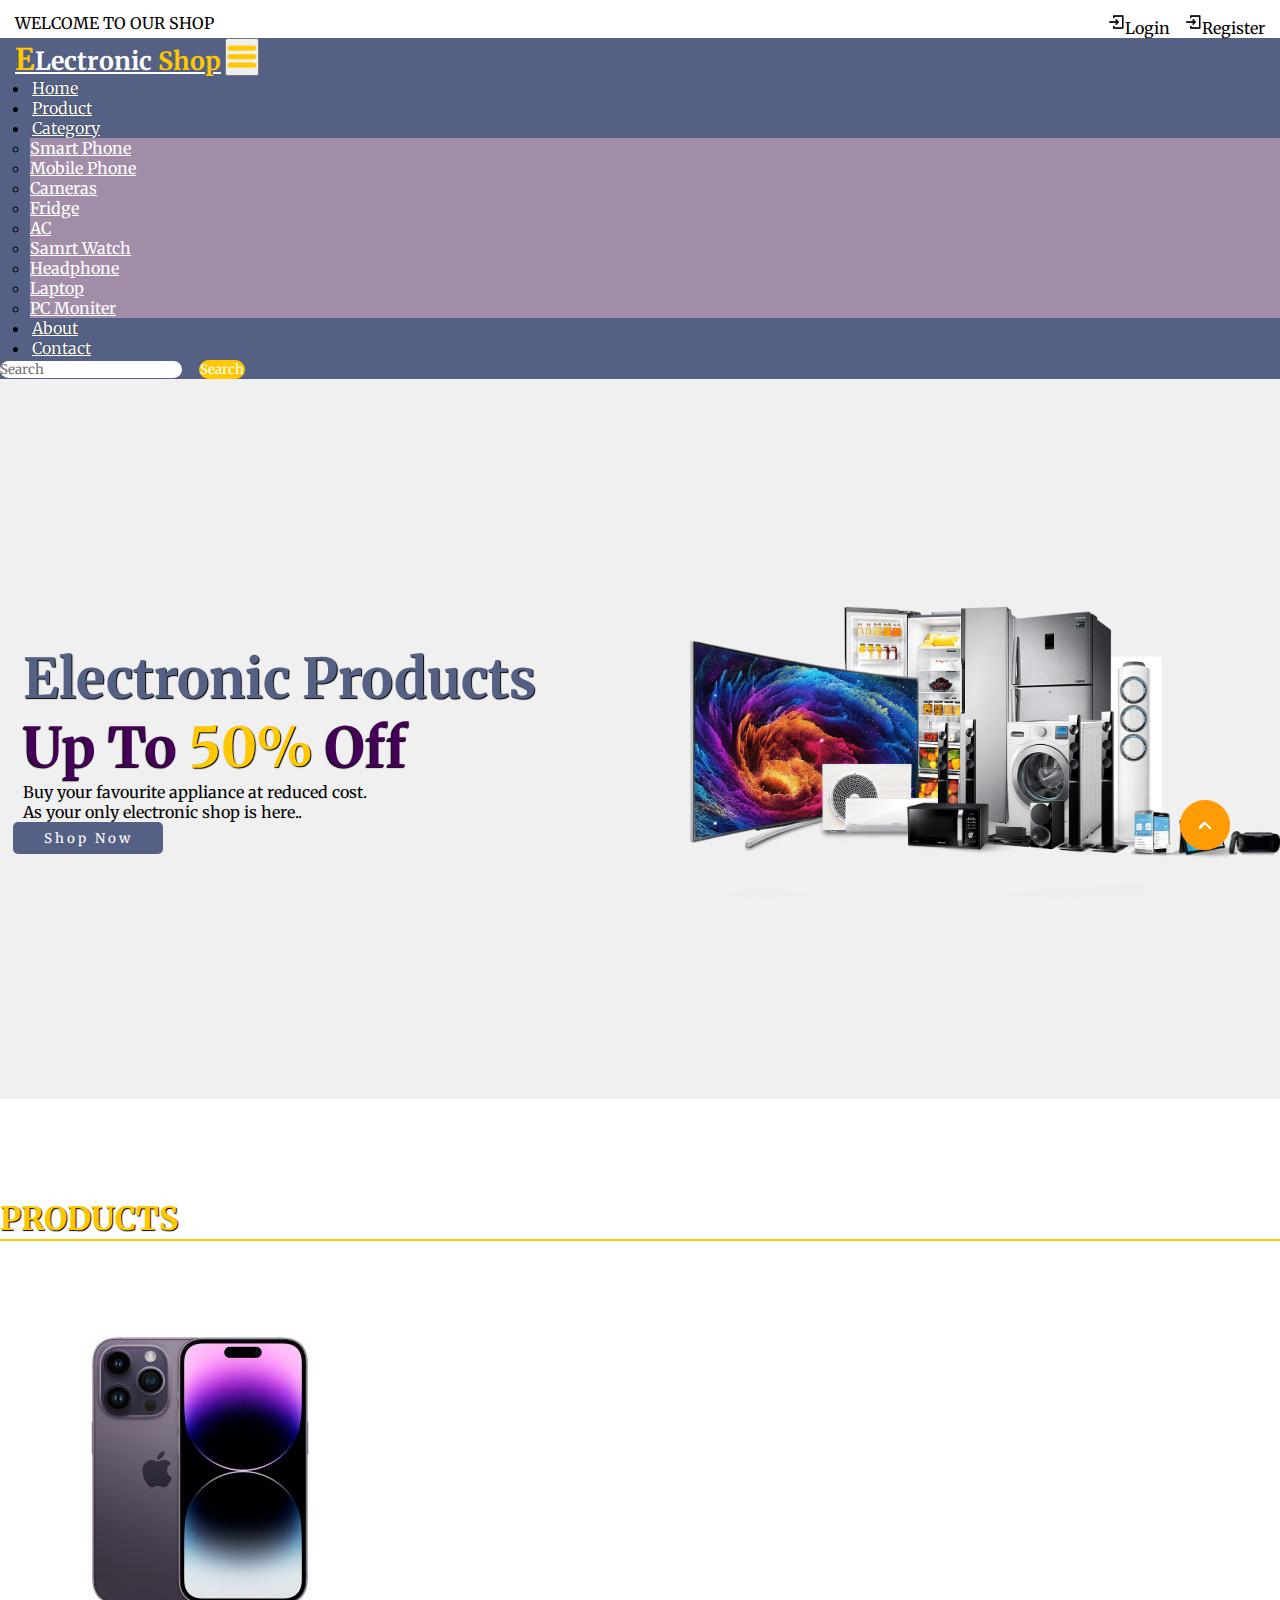
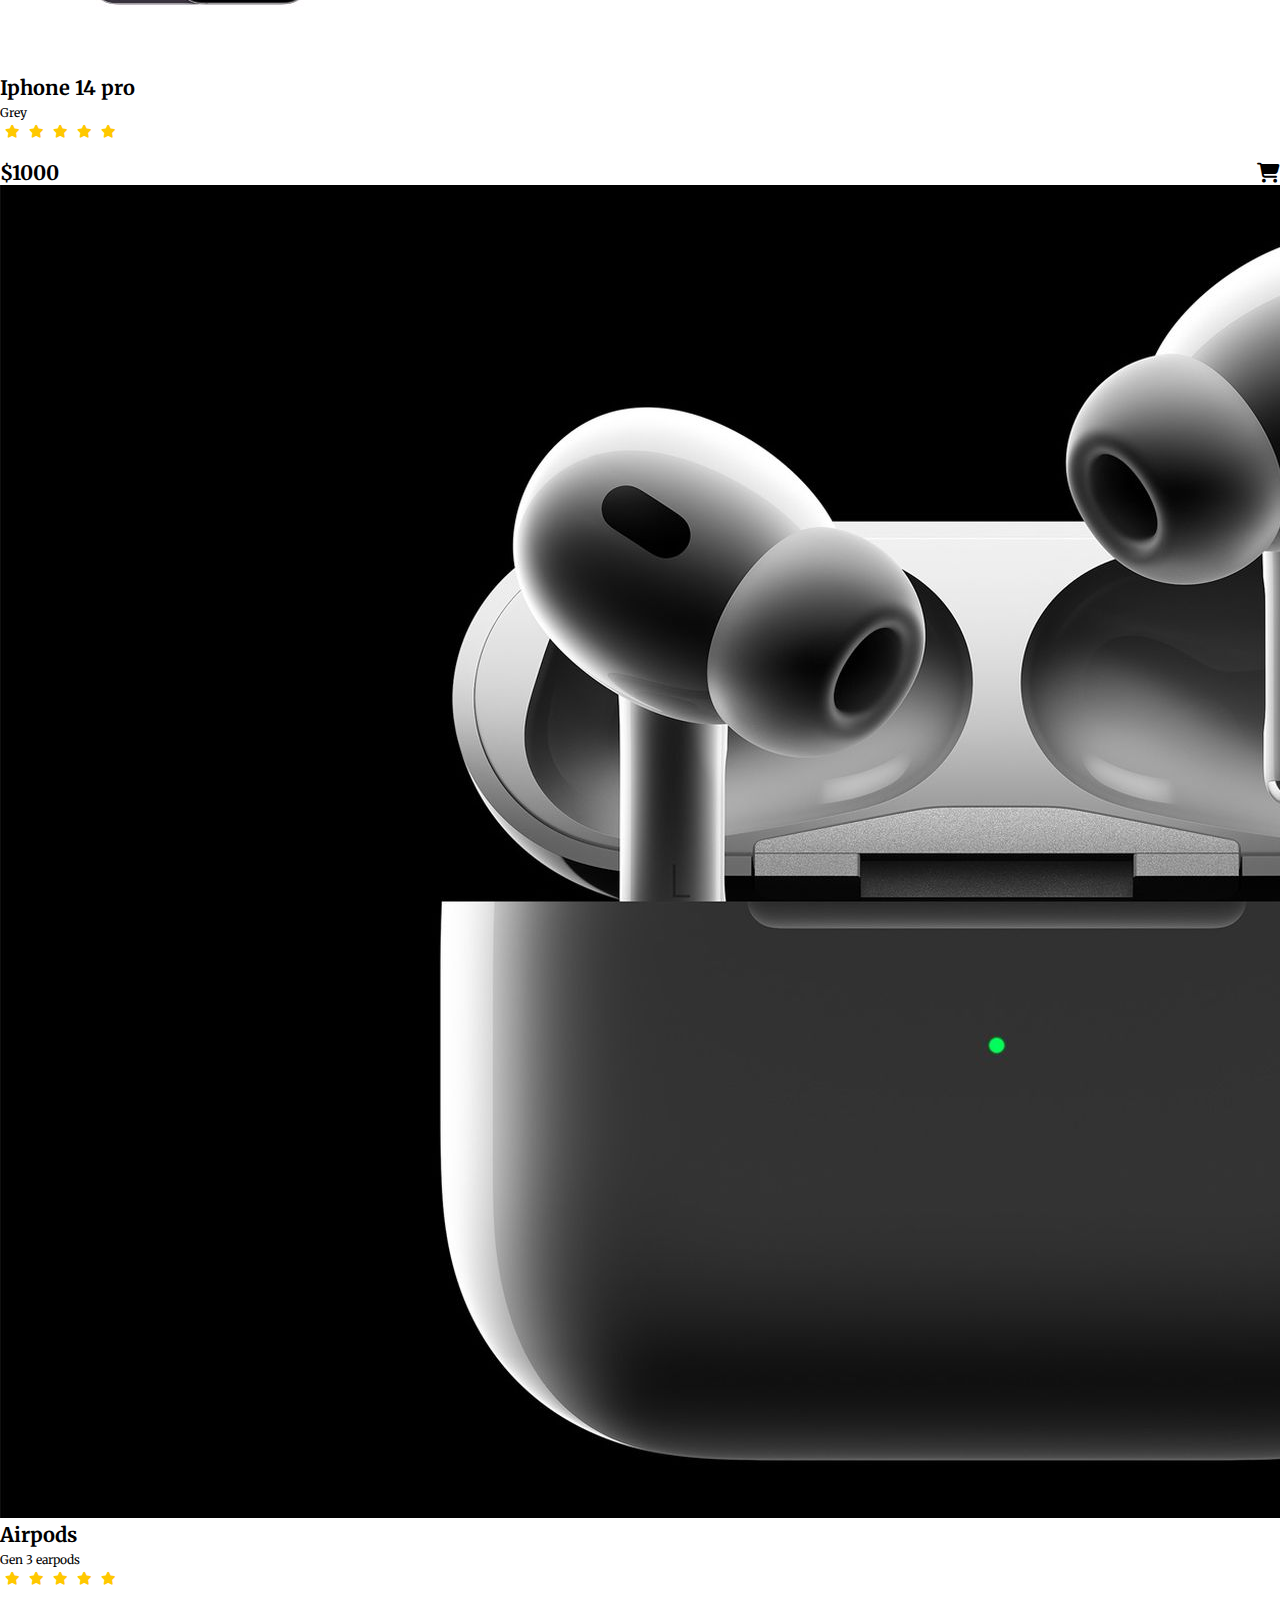
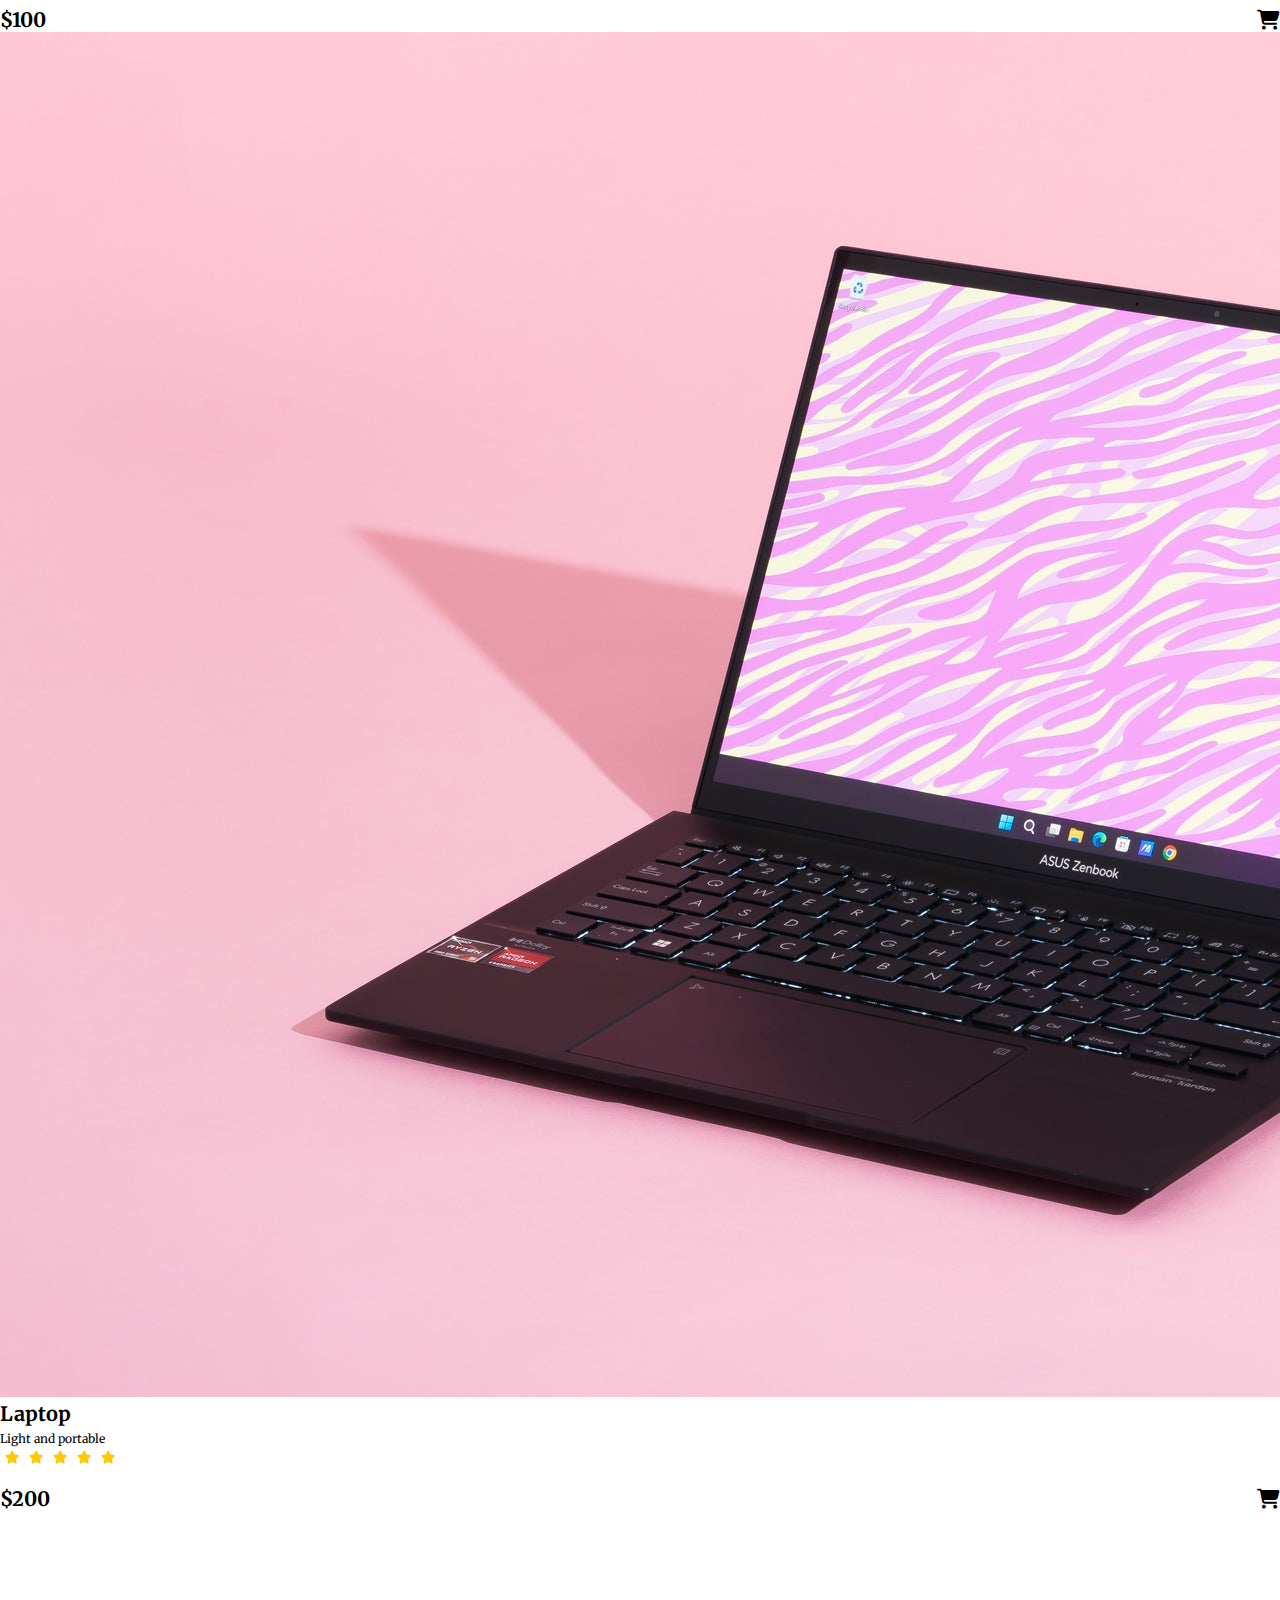
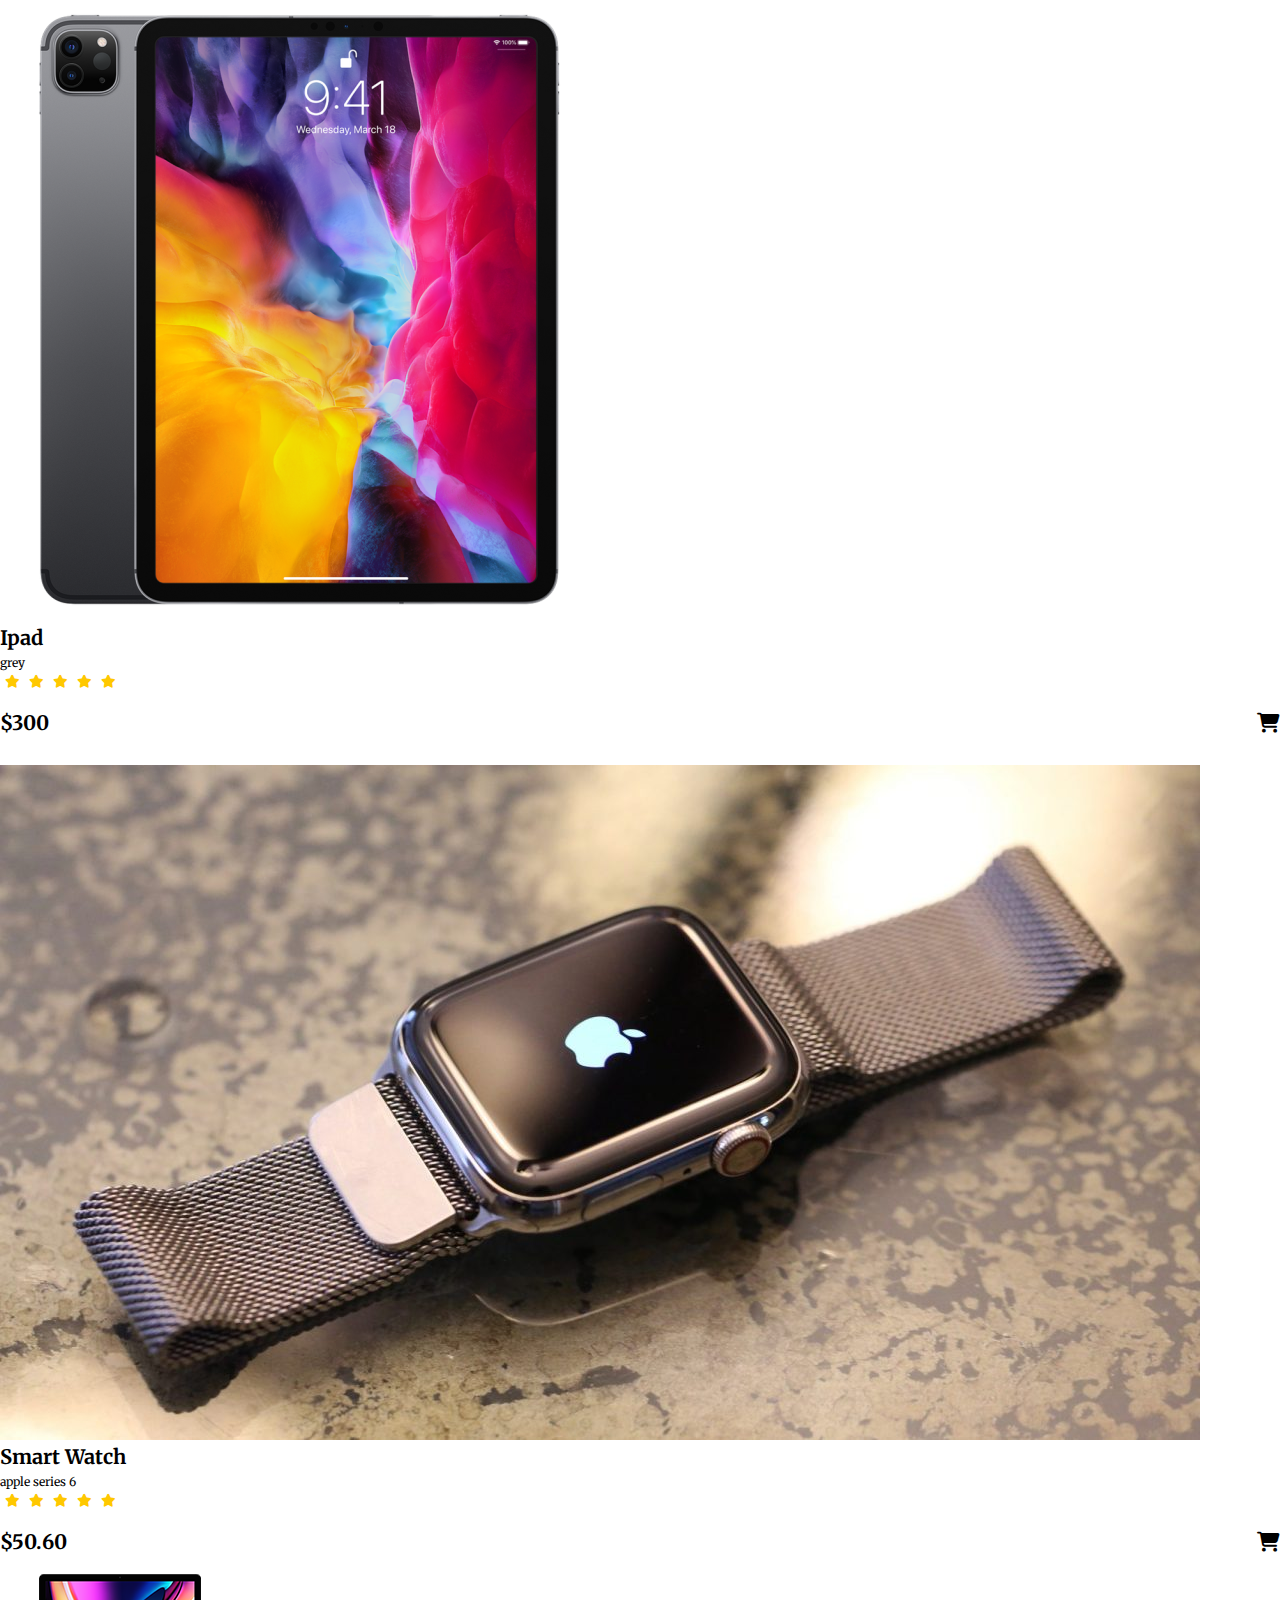
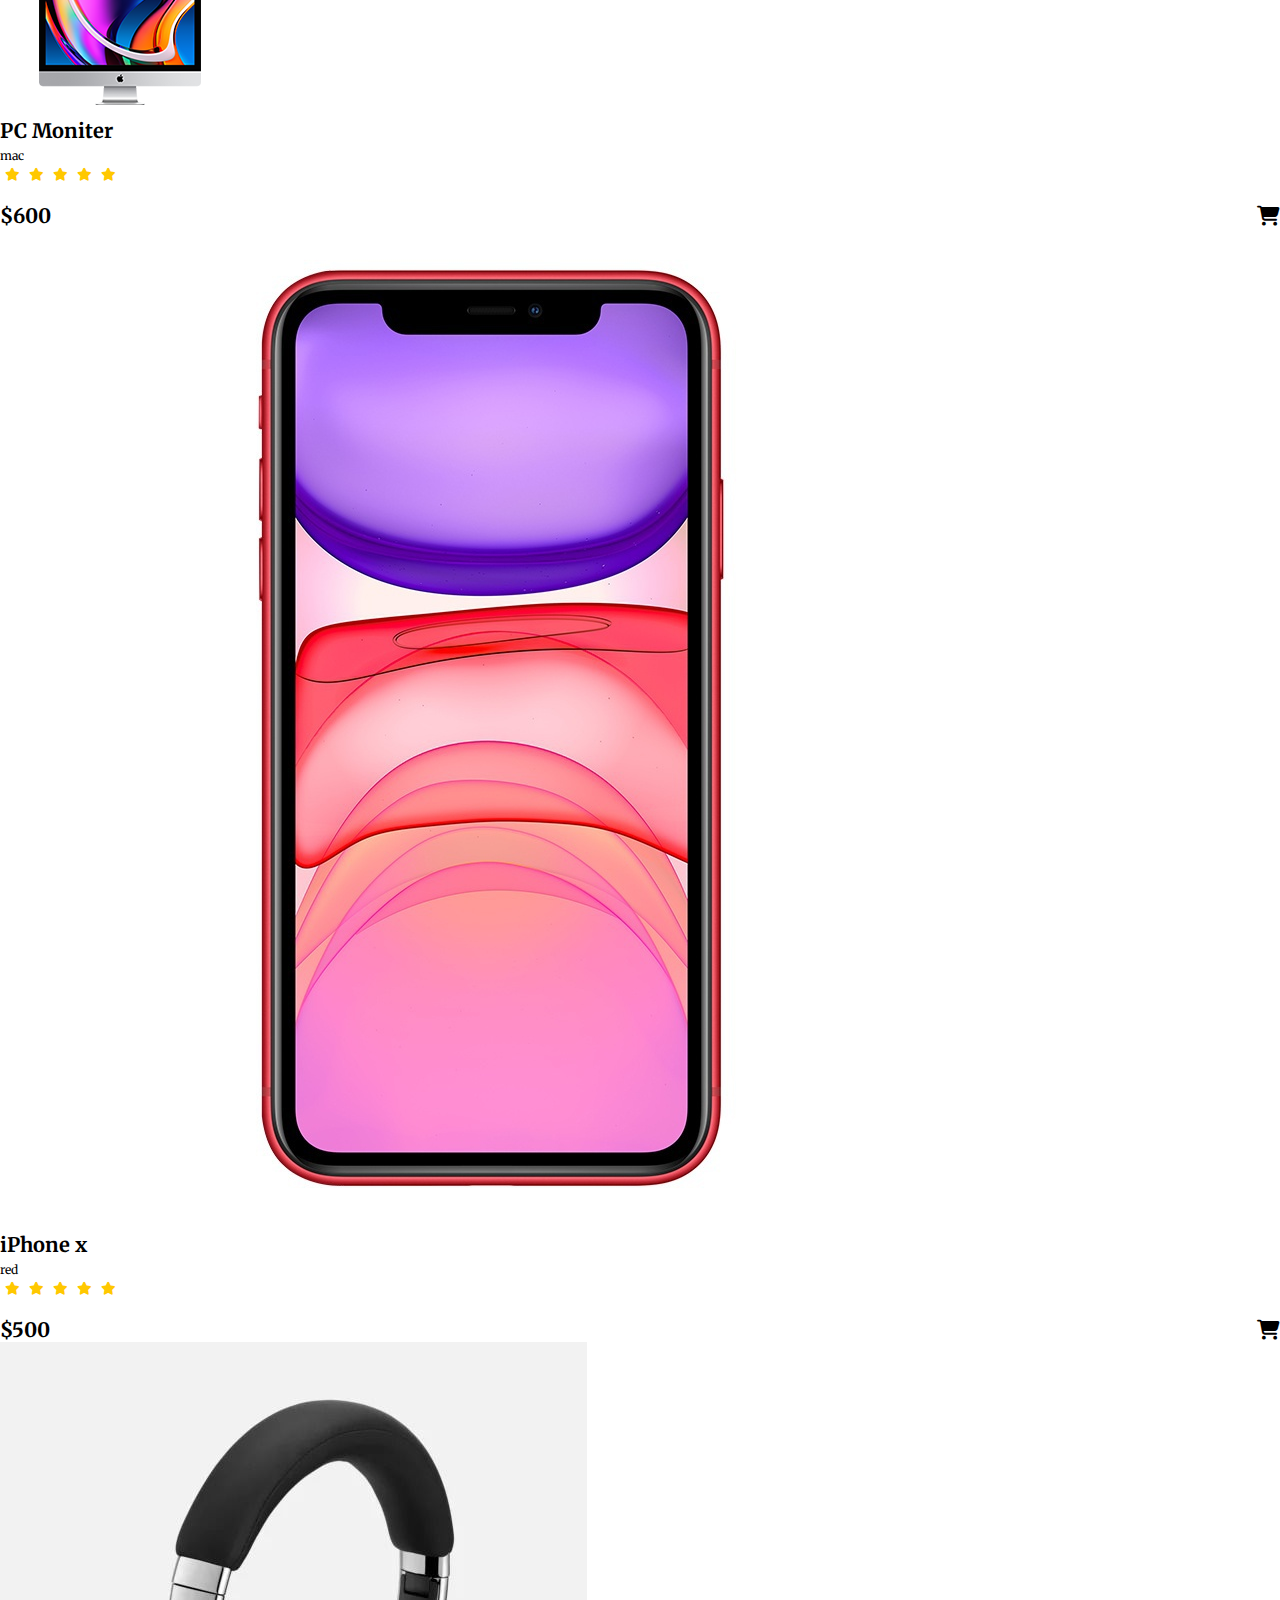
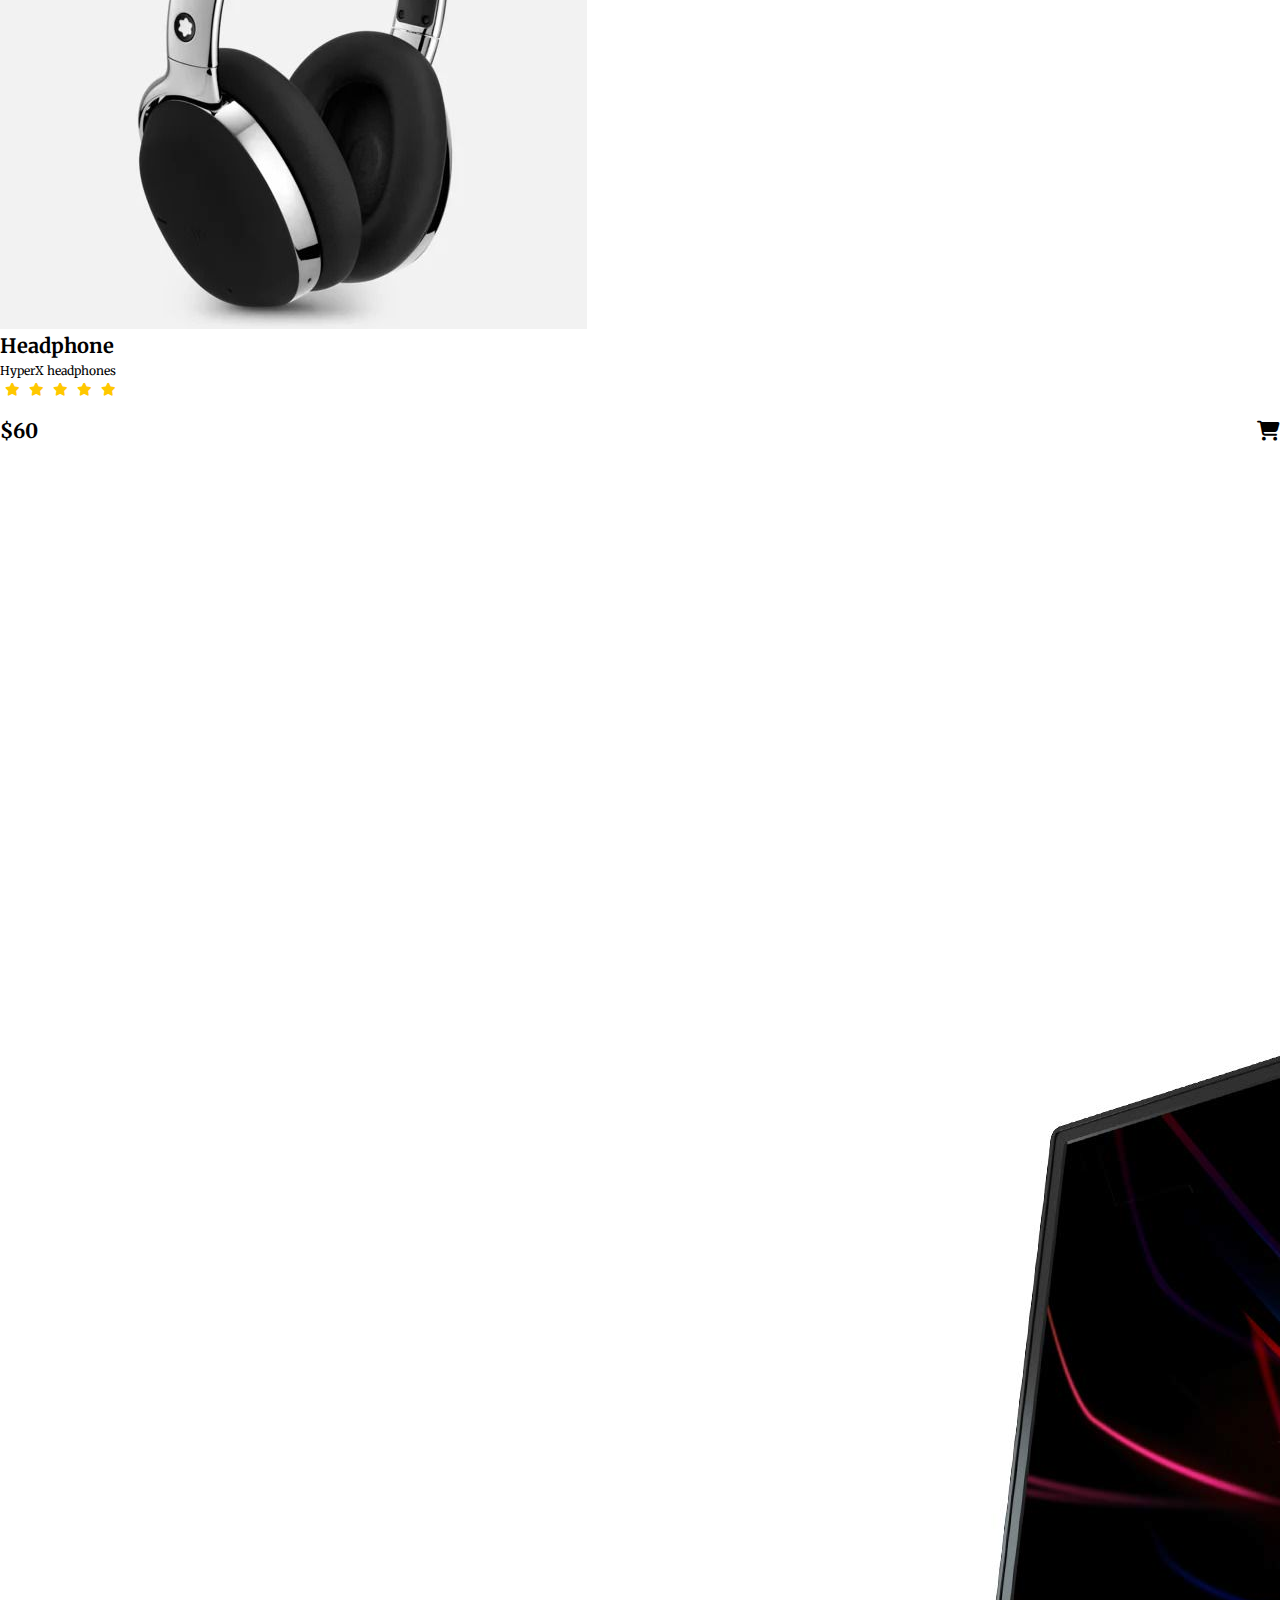
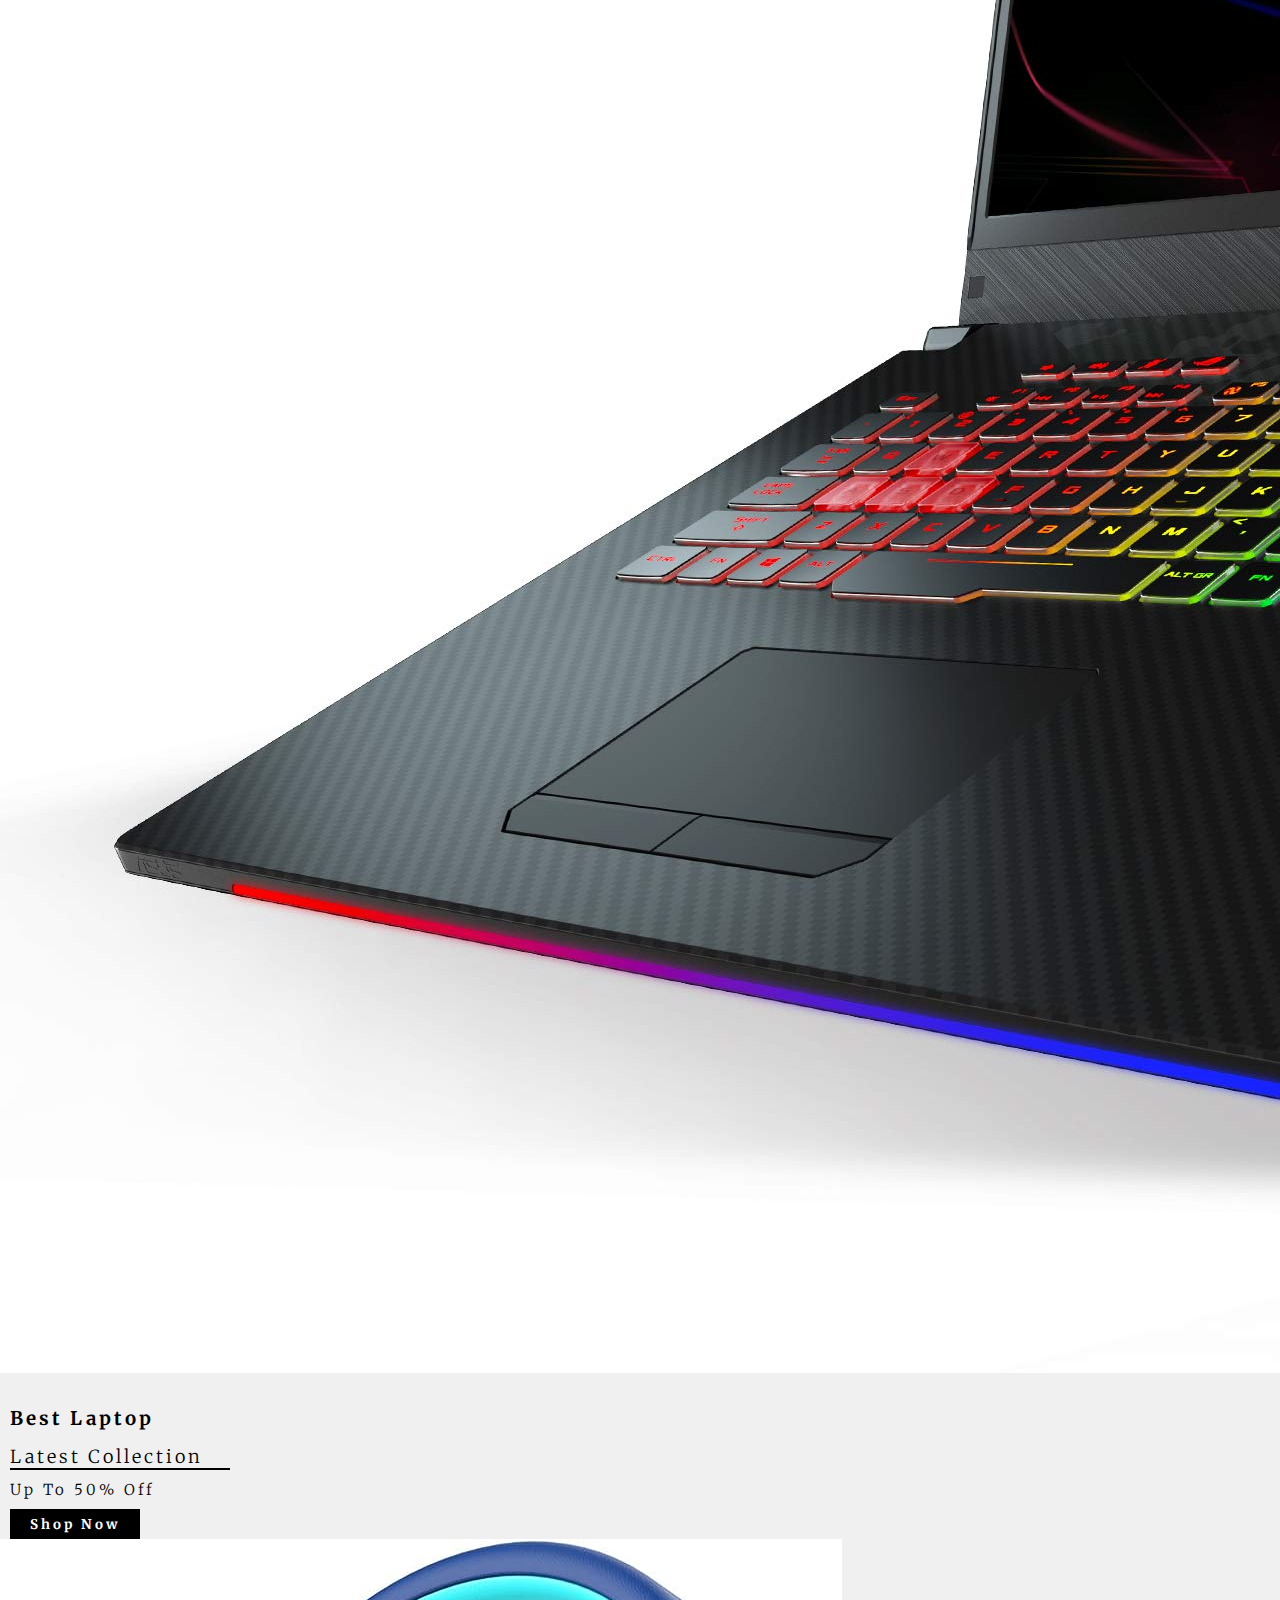
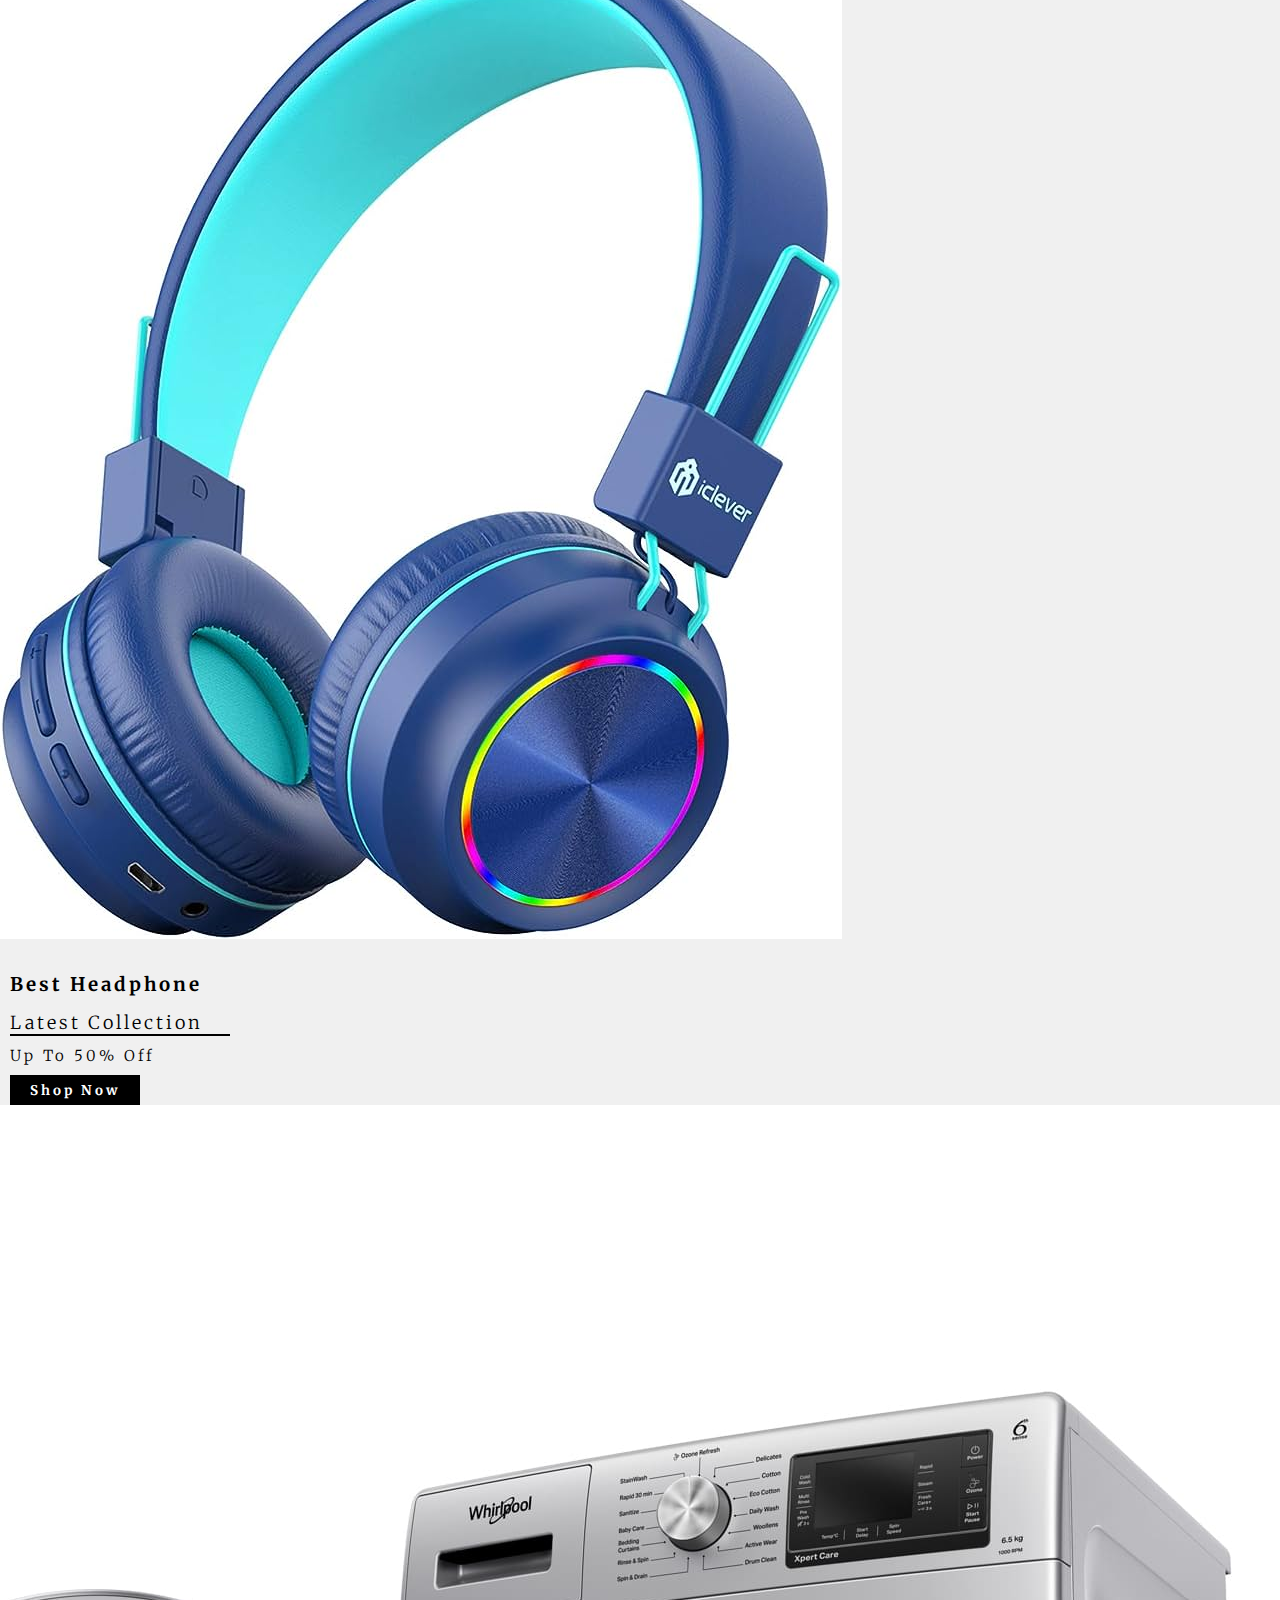
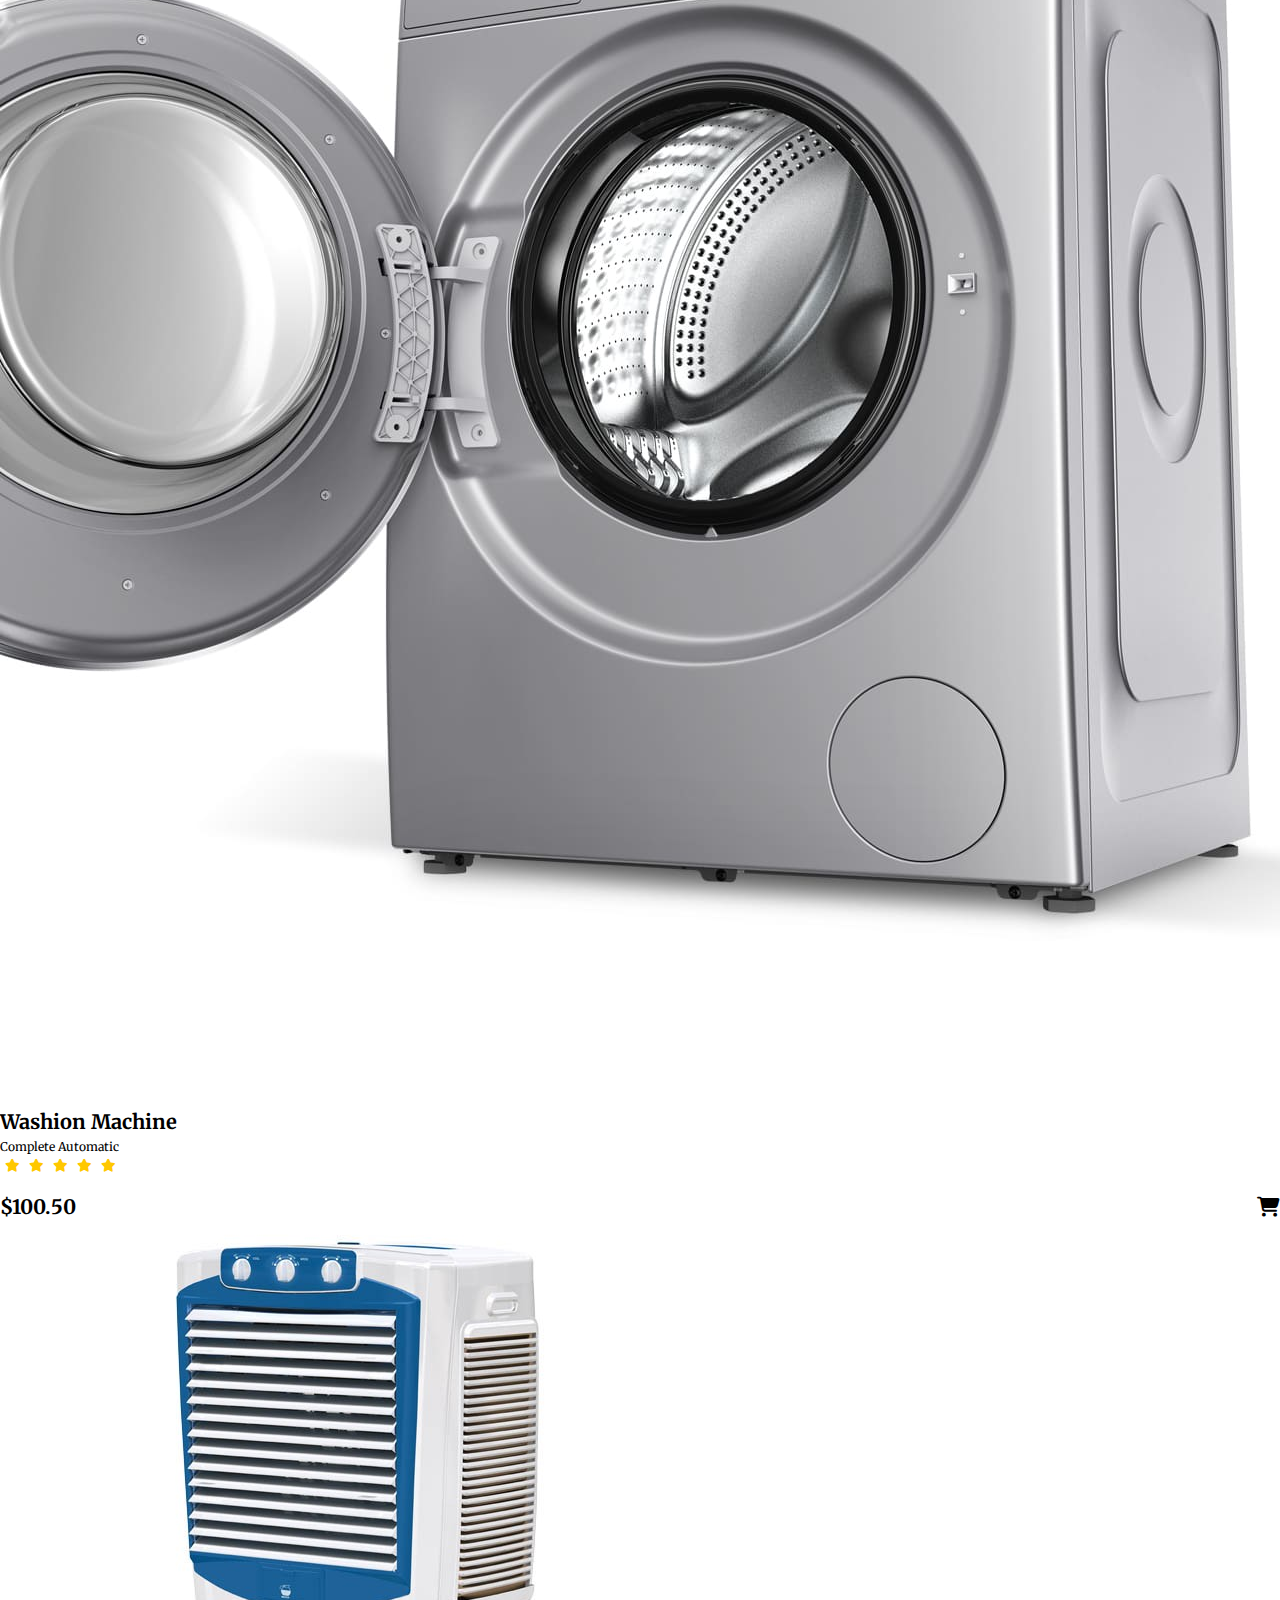
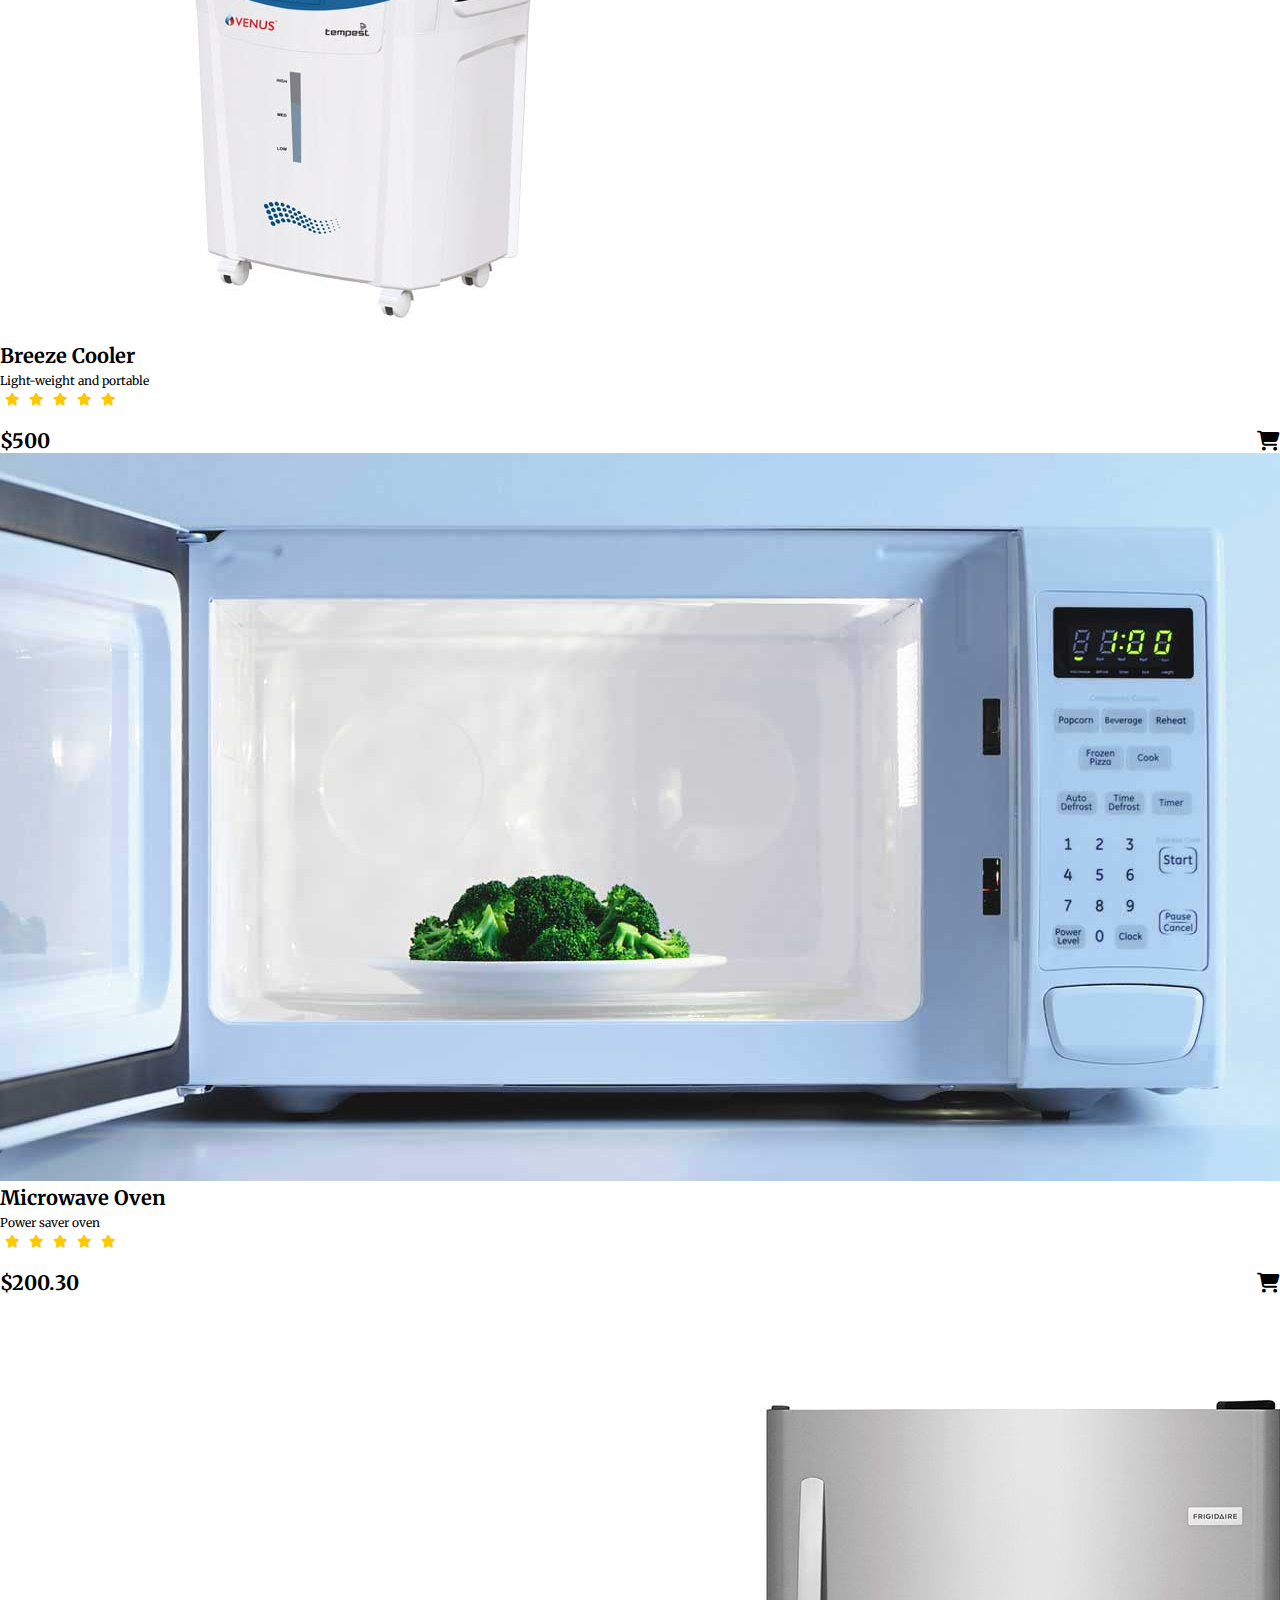
<file: index.html>
<!DOCTYPE html>
<html lang="en">
<head>
    <meta charset="UTF-8">
    <meta http-equiv="X-UA-Compatible" content="IE=edge">
    <meta name="viewport" content="width=device-width, initial-scale=1.0">
    <title>Electronic Shop</title>
    <link rel="stylesheet" href="style.css">
    <link rel="stylesheet" href="https://cdnjs.cloudflare.com/ajax/libs/font-awesome/6.2.0/css/all.min.css">
    <!-- bootstrap links -->
    <link href="https://cdn.jsdelivr.net/npm/bootstrap@5.0.2/dist/css/bootstrap.min.css" rel="stylesheet" integrity="sha384-EVSTQN3/azprG1Anm3QDgpJLIm9Nao0Yz1ztcQTwFspd3yD65VohhpuuCOmLASjC" crossorigin="anonymous">
    <!-- bootstrap links -->
    <!-- fonts links -->
    <link rel="preconnect" href="https://fonts.googleapis.com">
    <link rel="preconnect" href="https://fonts.gstatic.com" crossorigin>
    <link href="https://fonts.googleapis.com/css2?family=Merriweather&display=swap" rel="stylesheet">
    <!-- fonts links -->
</head>
<body>

    <!-- top navbar -->
    <div class="top-navbar">
        <p>WELCOME TO OUR SHOP</p>
        <div class="icons">
            <a href="login.html"><img src="./images/register.png" alt="" width="18px">Login</a>
            <a href="register.html"><img src="./images/register.png" alt="" width="18px">Register</a>
        </div>
    </div>
    <!-- top navbar -->

    <!-- navbar -->
    <nav class="navbar navbar-expand-lg" id="navbar">
        <div class="container-fluid">
          <a class="navbar-brand" href="index.html" id="logo"><span id="span1">E</span>Lectronic <span>Shop</span></a>
          <button class="navbar-toggler" type="button" data-bs-toggle="collapse" data-bs-target="#navbarSupportedContent" aria-controls="navbarSupportedContent" aria-expanded="false" aria-label="Toggle navigation">
            <span><img src="./images/menu.png" alt="" width="30px"></span>
          </button>
          <div class="collapse navbar-collapse" id="navbarSupportedContent">
            <ul class="navbar-nav me-auto mb-2 mb-lg-0">
              <li class="nav-item">
                <a class="nav-link active" aria-current="page" href="index.html">Home</a>
              </li>
              <li class="nav-item">
                <a class="nav-link" href="#">Product</a>
              </li>
              <li class="nav-item dropdown">
                <a class="nav-link dropdown-toggle" href="#" id="navbarDropdown" role="button" data-bs-toggle="dropdown" aria-expanded="false">
                  Category
                </a>
                <ul class="dropdown-menu" aria-labelledby="navbarDropdown" style="background-color: rgb(162, 141, 168);">
                  <li><a class="dropdown-item" href="#">Smart Phone</a></li>
                  <li><a class="dropdown-item" href="#">Mobile Phone</a></li>
                  <li><a class="dropdown-item" href="#">Cameras</a></li>
                  <li><a class="dropdown-item" href="#">Fridge</a></li>
                  <li><a class="dropdown-item" href="#">AC</a></li>
                  <li><a class="dropdown-item" href="#">Samrt Watch</a></li>
                  <li><a class="dropdown-item" href="#">Headphone</a></li>
                  <li><a class="dropdown-item" href="#">Laptop</a></li>
                  <li><a class="dropdown-item" href="#">PC Moniter</a></li>
                </ul>
              </li>
              <li class="nav-item">
                <a class="nav-link" href="about.html">About</a>
              </li>
              <li class="nav-item">
                <a class="nav-link" href="contact.html">Contact</a>
              </li>
            </ul>
            <form class="d-flex" id="search">
              <input class="form-control me-2" type="search" placeholder="Search" aria-label="Search">
              <button class="btn btn-outline-success" type="submit">Search</button>
            </form>
          </div>
        </div>
      </nav>
    <!-- navbar -->
    






    
    <!-- home content -->
    <section class="home">
    <div class="content">
      <h1> <span>Electronic Products</span>
        <br>
        Up To <span id="span2">50%</span> Off
      </h1>
      <p>Buy your favourite appliance at reduced cost.
        <br>As your only electronic shop is here..
      </p>
      <div class="btn"><button>Shop Now</button></div>

    </div>
    <div class="img">
      <img src="./images/background.png" alt="">
    </div>
  </section>
    <!-- home content -->








    <!-- product cards -->
    <div class="container" id="product-cards">
      <h1 class="text-center">PRODUCTS</h1>
      <div class="row" style="margin-top: 30px;">
        <div class="col-md-3 py-3 py-md-0">
          <div class="card">
            <img src="./images/p6.jpg" alt="">
            <div class="card-body">
              <h3 class="text-center">Iphone 14 pro</h3>
              <p class="text-center">Grey</p>
              <div class="star text-center">
                <i class="fa-solid fa-star checked"></i>
                <i class="fa-solid fa-star checked"></i>
                <i class="fa-solid fa-star checked"></i>
                <i class="fa-solid fa-star checked"></i>
                <i class="fa-solid fa-star checked"></i>
              </div>
              <h2>$1000 <span><li class="fa-solid fa-cart-shopping"></li></span></h2>
            </div>
          </div>
        </div>
        <div class="col-md-3 py-3 py-md-0">
          <div class="card">
            <img src="./images/a1.jpg" alt="">
            <div class="card-body">
              <h3 class="text-center">Airpods</h3>
              <p class="text-center">Gen 3 earpods</p>
              <div class="star text-center">
                <i class="fa-solid fa-star checked"></i>
                <i class="fa-solid fa-star checked"></i>
                <i class="fa-solid fa-star checked"></i>
                <i class="fa-solid fa-star checked"></i>
                <i class="fa-solid fa-star checked"></i>
              </div>
              <h2>$100 <span><li class="fa-solid fa-cart-shopping"></li></span></h2>
            </div>
          </div>
        </div>
        <div class="col-md-3 py-3 py-md-0">
          <div class="card">
            <img src="./images/laptop2.jpg" alt="">
            <div class="card-body">
              <h3 class="text-center">Laptop</h3>
              <p class="text-center">Light and portable</p>
              <div class="star text-center">
                <i class="fa-solid fa-star checked"></i>
                <i class="fa-solid fa-star checked"></i>
                <i class="fa-solid fa-star checked"></i>
                <i class="fa-solid fa-star checked"></i>
                <i class="fa-solid fa-star checked"></i>
              </div>
              <h2>$200 <span><li class="fa-solid fa-cart-shopping"></li></span></h2>
            </div>
          </div>
        </div>
        <div class="col-md-3 py-3 py-md-0">
          <div class="card">
            <img src="./images/t1.png" alt="">
            <div class="card-body">
              <h3 class="text-center">Ipad</h3>
              <p class="text-center">grey</p>
              <div class="star text-center">
                <i class="fa-solid fa-star checked"></i>
                <i class="fa-solid fa-star checked"></i>
                <i class="fa-solid fa-star checked"></i>
                <i class="fa-solid fa-star checked"></i>
                <i class="fa-solid fa-star checked"></i>
              </div>
              <h2>$300 <span><li class="fa-solid fa-cart-shopping"></li></span></h2>
            </div>
          </div>
        </div>
      </div>

      <div class="row" style="margin-top: 30px;">
        <div class="col-md-3 py-3 py-md-0">
          <div class="card">
            <img src="./images/w1.jpeg" alt="">
            <div class="card-body">
              <h3 class="text-center">Smart Watch</h3>
              <p class="text-center">apple series 6</p>
              <div class="star text-center">
                <i class="fa-solid fa-star checked"></i>
                <i class="fa-solid fa-star checked"></i>
                <i class="fa-solid fa-star checked"></i>
                <i class="fa-solid fa-star checked"></i>
                <i class="fa-solid fa-star checked"></i>
              </div>
              <h2>$50.60 <span><li class="fa-solid fa-cart-shopping"></li></span></h2>
            </div>
          </div>
        </div>
        <div class="col-md-3 py-3 py-md-0">
          <div class="card">
            <img src="./images/pcm1.png" alt="">
            <div class="card-body">
              <h3 class="text-center">PC Moniter</h3>
              <p class="text-center">mac</p>
              <div class="star text-center">
                <i class="fa-solid fa-star checked"></i>
                <i class="fa-solid fa-star checked"></i>
                <i class="fa-solid fa-star checked"></i>
                <i class="fa-solid fa-star checked"></i>
                <i class="fa-solid fa-star checked"></i>
              </div>
              <h2>$600 <span><li class="fa-solid fa-cart-shopping"></li></span></h2>
            </div>
          </div>
        </div>
        <div class="col-md-3 py-3 py-md-0">
          <div class="card">
            <img src="./images/phone1.jpeg" alt="">
            <div class="card-body">
              <h3 class="text-center">iPhone x</h3>
              <p class="text-center">red</p>
              <div class="star text-center">
                <i class="fa-solid fa-star checked"></i>
                <i class="fa-solid fa-star checked"></i>
                <i class="fa-solid fa-star checked"></i>
                <i class="fa-solid fa-star checked"></i>
                <i class="fa-solid fa-star checked"></i>
              </div>
              <h2>$500 <span><li class="fa-solid fa-cart-shopping"></li></span></h2>
            </div>
          </div>
        </div>
        <div class="col-md-3 py-3 py-md-0">
          <div class="card">
            <img src="./images/h1.jpeg" alt="">
            <div class="card-body">
              <h3 class="text-center">Headphone</h3>
              <p class="text-center">HyperX headphones</p>
              <div class="star text-center">
                <i class="fa-solid fa-star checked"></i>
                <i class="fa-solid fa-star checked"></i>
                <i class="fa-solid fa-star checked"></i>
                <i class="fa-solid fa-star checked"></i>
                <i class="fa-solid fa-star checked"></i>
              </div>
              <h2>$60 <span><li class="fa-solid fa-cart-shopping"></li></span></h2>
            </div>
          </div>
        </div>
      </div>
    </div>
    <!-- product cards -->









    <!-- other cards -->
    <div class="container" id="other-cards">
      <div class="row">
        <div class="col-md-6 py-3 py-md-0">
          <div class="card">
            <img src="./images/c1.jpeg" alt="">
            <div class="card-img-overlay">
              <h3>Best Laptop</h3>
              <h5>Latest Collection</h5>
              <p>Up To 50% Off</p>
              <button id="shopnow">Shop Now</button>
            </div>
          </div>
        </div>
        <div class="col-md-6 py-3 py-md-0">
          <div class="card">
            <img src="./images/c2.jpg" alt="">
            <div class="card-img-overlay">
              <h3>Best Headphone</h3>
              <h5>Latest Collection</h5>
              <p>Up To 50% Off</p>
              <button id="shopnow">Shop Now</button>
            </div>
          </div>
        </div>
      </div>
    </div>
    <!-- other cards -->
   



    <!-- product cards -->
    <div class="container" id="product-cards">

      <div class="row" style="margin-top: 30px;">
        <div class="col-md-3 py-3 py-md-0">
          <div class="card">
            <img src="./images/pr1.jpg" alt="">
            <div class="card-body">
              <h3 class="text-center">Washion Machine</h3>
              <p class="text-center">Complete Automatic</p>
              <div class="star text-center">
                <i class="fa-solid fa-star checked"></i>
                <i class="fa-solid fa-star checked"></i>
                <i class="fa-solid fa-star checked"></i>
                <i class="fa-solid fa-star checked"></i>
                <i class="fa-solid fa-star checked"></i>
              </div>
              <h2>$100.50 <span><li class="fa-solid fa-cart-shopping"></li></span></h2>
            </div>
          </div>
        </div>
        <div class="col-md-3 py-3 py-md-0">
          <div class="card">
            <img src="./images/pr2.jpg" alt="">
            <div class="card-body">
              <h3 class="text-center">Breeze Cooler</h3>
              <p class="text-center">Light-weight and portable</p>
              <div class="star text-center">
                <i class="fa-solid fa-star checked"></i>
                <i class="fa-solid fa-star checked"></i>
                <i class="fa-solid fa-star checked"></i>
                <i class="fa-solid fa-star checked"></i>
                <i class="fa-solid fa-star checked"></i>
              </div>
              <h2>$500 <span><li class="fa-solid fa-cart-shopping"></li></span></h2>
            </div>
          </div>
        </div>
        <div class="col-md-3 py-3 py-md-0">
          <div class="card">
            <img src="./images/pr3.jpg" alt="">
            <div class="card-body">
              <h3 class="text-center">Microwave Oven</h3>
              <p class="text-center">Power saver oven</p>
              <div class="star text-center">
                <i class="fa-solid fa-star checked"></i>
                <i class="fa-solid fa-star checked"></i>
                <i class="fa-solid fa-star checked"></i>
                <i class="fa-solid fa-star checked"></i>
                <i class="fa-solid fa-star checked"></i>
              </div>
              <h2>$200.30 <span><li class="fa-solid fa-cart-shopping"></li></span></h2>
            </div>
          </div>
        </div>
        <div class="col-md-3 py-3 py-md-0">
          <div class="card">
            <img src="./images/pr4.jpg" alt="">
            <div class="card-body">
              <h3 class="text-center">Fridge</h3>
              <p class="text-center">Hair</p>
              <div class="star text-center">
                <i class="fa-solid fa-star checked"></i>
                <i class="fa-solid fa-star checked"></i>
                <i class="fa-solid fa-star checked"></i>
                <i class="fa-solid fa-star checked"></i>
                <i class="fa-solid fa-star checked"></i>
              </div>
              <h2>$300 <span><li class="fa-solid fa-cart-shopping"></li></span></h2>
            </div>
          </div>
        </div>
      </div>

      <!-- other cards -->
    <div class="container" id="other">
      <div class="row">
        <div class="col-md-4 py-3 py-md-0">
          <div class="card">
            <img src="./images/c3.jpg" alt="">
            <div class="card-img-overlay">
              <h3>Home Gadget</h3>
              <p>Latest collection Up To 50% Off</p>
            </div>
          </div>
        </div>
        <div class="col-md-4 py-3 py-md-0">
          <div class="card">
            <img src="./images/c4.jpg" alt="">
            <div class="card-img-overlay">
              <h3>Gaming Gadget</h3>
              <p>Latest collection Up To 50% Off</p>
            </div>
          </div>
        </div>
        <div class="col-md-4 py-3 py-md-0">
          <div class="card">
            <img src="./images/c5.jpg" alt="">
            <div class="card-img-overlay">
              <h3>Electronic Gadget</h3>
              <p>Latest collection Up To 50% Off</p>
            </div>
          </div>
        </div>
      </div>
    </div>
    <!-- other cards -->




      <div class="row" style="margin-top: 30px;">
        <div class="col-md-3 py-3 py-md-0">
          <div class="card">
            <img src="./images/pr5.jpeg" alt="">
            <div class="card-body">
              <h3 class="text-center">Fan</h3>
              <p class="text-center">Usha Table fan</p>
              <div class="star text-center">
                <i class="fa-solid fa-star checked"></i>
                <i class="fa-solid fa-star checked"></i>
                <i class="fa-solid fa-star checked"></i>
                <i class="fa-solid fa-star checked"></i>
                <i class="fa-solid fa-star checked"></i>
              </div>
              <h2>$50.60 <span><li class="fa-solid fa-cart-shopping"></li></span></h2>
            </div>
          </div>
        </div>
        <div class="col-md-3 py-3 py-md-0">
          <div class="card">
            <img src="./images/pr6.jpeg" alt="">
            <div class="card-body">
              <h3 class="text-center">Fridge</h3>
              <p class="text-center">Double-door Fridge</p>
              <div class="star text-center">
                <i class="fa-solid fa-star checked"></i>
                <i class="fa-solid fa-star checked"></i>
                <i class="fa-solid fa-star checked"></i>
                <i class="fa-solid fa-star checked"></i>
                <i class="fa-solid fa-star checked"></i>
              </div>
              <h2>$1500 <span><li class="fa-solid fa-cart-shopping"></li></span></h2>
            </div>
          </div>
        </div>
        <div class="col-md-3 py-3 py-md-0">
          <div class="card">
            <img src="./images/pr7.jpg" alt="">
            <div class="card-body">
              <h3 class="text-center">Gaming PC</h3>
              <p class="text-center">i9 rtx 4090 asus strix cpu</p>
              <div class="star text-center">
                <i class="fa-solid fa-star checked"></i>
                <i class="fa-solid fa-star checked"></i>
                <i class="fa-solid fa-star checked"></i>
                <i class="fa-solid fa-star checked"></i>
                <i class="fa-solid fa-star checked"></i>
              </div>
              <h2>500.60 <span><li class="fa-solid fa-cart-shopping"></li></span></h2>
            </div>
          </div>
        </div>
        <div class="col-md-3 py-3 py-md-0">
          <div class="card">
            <img src="./images/pr8.jpeg" alt="">
            <div class="card-body">
              <h3 class="text-center">Moniter</h3>
              <p class="text-center">Acer 240Hz $k monitor</p>
              <div class="star text-center">
                <i class="fa-solid fa-star checked"></i>
                <i class="fa-solid fa-star checked"></i>
                <i class="fa-solid fa-star checked"></i>
                <i class="fa-solid fa-star checked"></i>
                <i class="fa-solid fa-star checked"></i>
              </div>
              <h2>$250 <span><li class="fa-solid fa-cart-shopping"></li></span></h2>
            </div>
          </div>
        </div>
      </div>



      <div class="row" style="margin-top: 30px;">
        <div class="col-md-3 py-3 py-md-0">
          <div class="card">
            <img src="./images/pr9.jpg" alt="">
            <div class="card-body">
              <h3 class="text-center">Smart Watch</h3>
              <p class="text-center">Apple series 5</p>
              <div class="star text-center">
                <i class="fa-solid fa-star checked"></i>
                <i class="fa-solid fa-star checked"></i>
                <i class="fa-solid fa-star checked"></i>
                <i class="fa-solid fa-star checked"></i>
                <i class="fa-solid fa-star checked"></i>
              </div>
              <h2>$30.20 <span><li class="fa-solid fa-cart-shopping"></li></span></h2>
            </div>
          </div>
        </div>
        <div class="col-md-3 py-3 py-md-0">
          <div class="card">
            <img src="./images/pr10.jpg" alt="">
            <div class="card-body">
              <h3 class="text-center">Power Bank</h3>
              <p class="text-center">Xiomi</p>
              <div class="star text-center">
                <i class="fa-solid fa-star checked"></i>
                <i class="fa-solid fa-star checked"></i>
                <i class="fa-solid fa-star checked"></i>
                <i class="fa-solid fa-star checked"></i>
                <i class="fa-solid fa-star checked"></i>
              </div>
              <h2>$100.50 <span><li class="fa-solid fa-cart-shopping"></li></span></h2>
            </div>
          </div>
        </div>
        <div class="col-md-3 py-3 py-md-0">
          <div class="card">
            <img src="./images/pr11.jpeg" alt="">
            <div class="card-body">
              <h3 class="text-center">Gaming Mouse</h3>
              <p class="text-center">Redgear gaming mouse</p>
              <div class="star text-center">
                <i class="fa-solid fa-star checked"></i>
                <i class="fa-solid fa-star checked"></i>
                <i class="fa-solid fa-star checked"></i>
                <i class="fa-solid fa-star checked"></i>
                <i class="fa-solid fa-star checked"></i>
              </div>
              <h2>$30 <span><li class="fa-solid fa-cart-shopping"></li></span></h2>
            </div>
          </div>
        </div>
        <div class="col-md-3 py-3 py-md-0">
          <div class="card">
            <img src="./images/pr12.png" alt="">
            <div class="card-body">
              <h3 class="text-center">Joysticks</h3>
              <p class="text-center">Ant esports controller</p>
              <div class="star text-center">
                <i class="fa-solid fa-star checked"></i>
                <i class="fa-solid fa-star checked"></i>
                <i class="fa-solid fa-star checked"></i>
                <i class="fa-solid fa-star checked"></i>
                <i class="fa-solid fa-star checked"></i>
              </div>
              <h2>$150 <span><li class="fa-solid fa-cart-shopping"></li></span></h2>
            </div>
          </div>
        </div>
      </div>
    </div>
    <!-- product cards -->









    <!-- offer -->
    <div class="container" id="offer">
      <div class="row">
        <div class="col-md-3 py-3 py-md-0">
          <i class="fa-solid fa-cart-shopping"></i>
          <h3>Free Shipping</h3>
          <p>On order over $1000</p>
        </div>
        <div class="col-md-3 py-3 py-md-0">
          <i class="fa-solid fa-rotate-left"></i>
          <h3>Free Returns</h3>
          <p>Within 30 days</p>
        </div>
        <div class="col-md-3 py-3 py-md-0">
          <i class="fa-solid fa-truck"></i>
          <h3>Fast Delivery</h3>
          <p>World Wide</p>
        </div>
        <div class="col-md-3 py-3 py-md-0">
          <i class="fa-solid fa-thumbs-up"></i>
          <h3>Big choice</h3>
          <p>Of products</p>
        </div>
      </div>
    </div>
    <!-- offer -->





    
    <!-- newslater -->
    <div class="container" id="newslater">
      <h3 class="text-center">Subscribe To The Electronic Shop For Latest upload.</h3>
      <div class="input text-center">
        <input type="text" placeholder="Enter Your Email..">
        <button id="subscribe">SUBSCRIBE</button>
      </div>
    </div>
    <!-- newslater -->






    <!-- footer -->
    <footer id="footer">
      <div class="footer-top">
        <div class="container">
          <div class="row">

            <div class="col-lg-3 col-md-6 footer-contact">
              <h3>Electronic Shop</h3>
              <p>
                Nagpur <br>
                Maharashtra<br>
                India <br>
              </p>
              <strong>Phone:</strong> +910000000000 <br>
              <strong>Email:</strong> electronicshop@.com <br>
            </div>

            <div class="col-lg-3 col-md-6 footer-links">
              <h4>Usefull Links</h4>
             <ul>
              <li><a href="#">Home</a></li>
              <li><a href="#">About Us</a></li>
              <li><a href="#">Services</a></li>
              <li><a href="#">Terms of service</a></li>
              <li><a href="#">Privacy policey</a></li>
             </ul>
            </div>



           

            <div class="col-lg-3 col-md-6 footer-links">
              <h4>Our Services</h4>

             <ul>
              <li><a href="#">PS 5</a></li>
              <li><a href="#">Computer</a></li>
              <li><a href="#">Gaming Laptop</a></li>
              <li><a href="#">Mobile Phone</a></li>
              <li><a href="#">Gaming Gadget</a></li>
             </ul>
            </div>

            <div class="col-lg-3 col-md-6 footer-links">
              <h4>Our Social Networks</h4>
              <p>Visit us on instagram: ElectronicShop_</p>

              <div class="socail-links mt-3">
                <a href="#"><i class="fa-brands fa-twitter"></i></a>
                <a href="#"><i class="fa-brands fa-facebook-f"></i></a>
                <a href="#"><i class="fa-brands fa-instagram"></i></a>
                <a href="#"><i class="fa-brands fa-skype"></i></a>
                <a href="#"><i class="fa-brands fa-linkedin"></i></a>
              </div>
            
            </div>

          </div>
        </div>
      </div>
      <hr>
      <div class="container py-4">
        <div class="copyright">
          &copy; Copyright <strong><span>Electronic Shop</span></strong>. All Rights Reserved
        </div>
        <div class="credits">
          Designed by <a href="#">Yash_Codes</a>
        </div>
      </div>
    </footer>
    <!-- footer -->







    <a href="#" class="arrow"><i><img src="./images/arrow.png" alt=""></i></a>













    <script src="https://cdn.jsdelivr.net/npm/bootstrap@5.0.2/dist/js/bootstrap.bundle.min.js" integrity="sha384-MrcW6ZMFYlzcLA8Nl+NtUVF0sA7MsXsP1UyJoMp4YLEuNSfAP+JcXn/tWtIaxVXM" crossorigin="anonymous"></script>

</body>
</html>
</file>
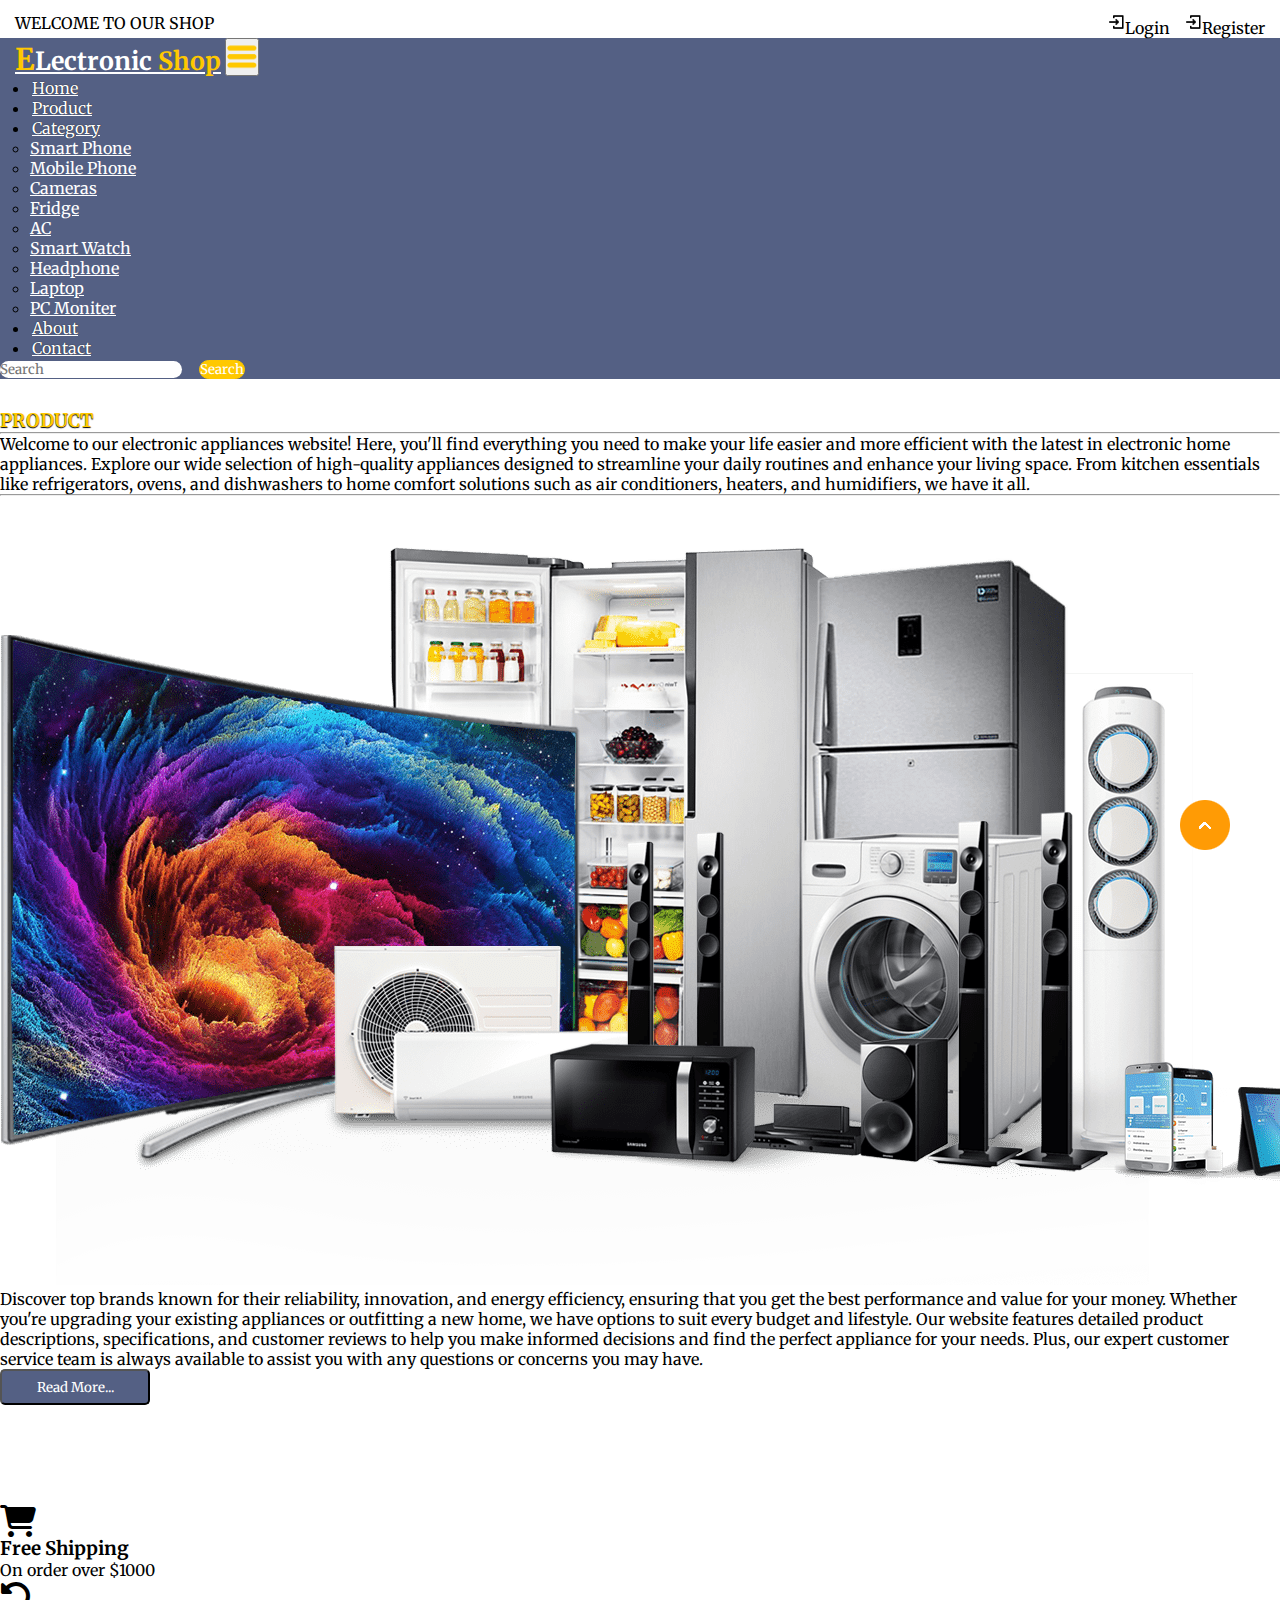
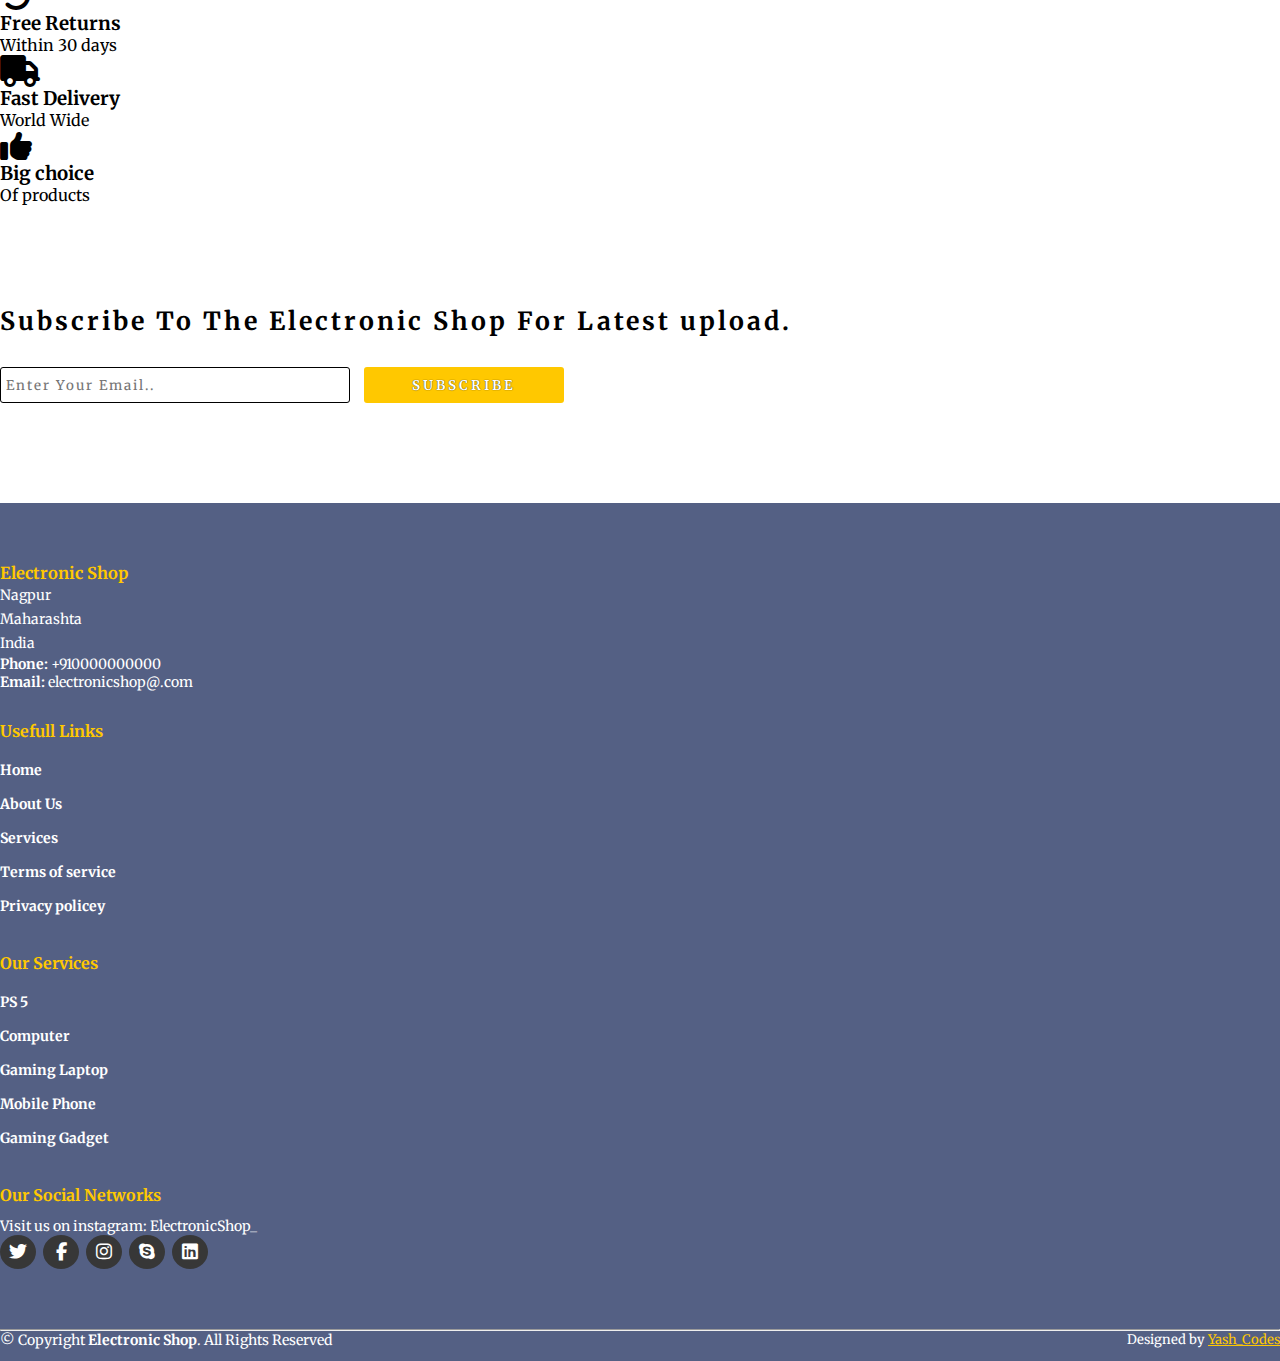
<file: about.html>
<!DOCTYPE html>
<html lang="en">
<head>
    <meta charset="UTF-8">
    <meta http-equiv="X-UA-Compatible" content="IE=edge">
    <meta name="viewport" content="width=device-width, initial-scale=1.0">
    <title>Electronic Shop</title>
    <link rel="stylesheet" href="style.css">
    <link rel="stylesheet" href="https://cdnjs.cloudflare.com/ajax/libs/font-awesome/6.2.0/css/all.min.css">
    <!-- bootstrap links -->
    <link href="https://cdn.jsdelivr.net/npm/bootstrap@5.0.2/dist/css/bootstrap.min.css" rel="stylesheet" integrity="sha384-EVSTQN3/azprG1Anm3QDgpJLIm9Nao0Yz1ztcQTwFspd3yD65VohhpuuCOmLASjC" crossorigin="anonymous">
    <!-- bootstrap links -->
    <!-- fonts links -->
    <link rel="preconnect" href="https://fonts.googleapis.com">
    <link rel="preconnect" href="https://fonts.gstatic.com" crossorigin>
    <link href="https://fonts.googleapis.com/css2?family=Merriweather&display=swap" rel="stylesheet">
    <!-- fonts links -->
</head>
<body>

    <!-- top navbar -->
    <div class="top-navbar">
        <p>WELCOME TO OUR SHOP</p>
        <div class="icons">
            <a href="login.html"><img src="./images/register.png" alt="" width="18px">Login</a>
            <a href="register.html"><img src="./images/register.png" alt="" width="18px">Register</a>
        </div>
    </div>
    <!-- top navbar -->

    <!-- navbar -->
    <nav class="navbar navbar-expand-lg" id="navbar">
        <div class="container-fluid">
          <a class="navbar-brand" href="index.html" id="logo"><span id="span1">E</span>Lectronic <span>Shop</span></a>
          <button class="navbar-toggler" type="button" data-bs-toggle="collapse" data-bs-target="#navbarSupportedContent" aria-controls="navbarSupportedContent" aria-expanded="false" aria-label="Toggle navigation">
            <span><img src="./images/menu.png" alt="" width="30px"></span>
          </button>
          <div class="collapse navbar-collapse" id="navbarSupportedContent">
            <ul class="navbar-nav me-auto mb-2 mb-lg-0">
              <li class="nav-item">
                <a class="nav-link active" aria-current="page" href="index.html">Home</a>
              </li>
              <li class="nav-item">
                <a class="nav-link" href="#">Product</a>
              </li>
              <li class="nav-item dropdown">
                <a class="nav-link dropdown-toggle" href="#" id="navbarDropdown" role="button" data-bs-toggle="dropdown" aria-expanded="false">
                  Category
                </a>
                <ul class="dropdown-menu" aria-labelledby="navbarDropdown" style="background-color: rgb(84, 96, 132);">
                  <li><a class="dropdown-item" href="#">Smart Phone</a></li>
                  <li><a class="dropdown-item" href="#">Mobile Phone</a></li>
                  <li><a class="dropdown-item" href="#">Cameras</a></li>
                  <li><a class="dropdown-item" href="#">Fridge</a></li>
                  <li><a class="dropdown-item" href="#">AC</a></li>
                  <li><a class="dropdown-item" href="#">Smart Watch</a></li>
                  <li><a class="dropdown-item" href="#">Headphone</a></li>
                  <li><a class="dropdown-item" href="#">Laptop</a></li>
                  <li><a class="dropdown-item" href="#">PC Moniter</a></li>
                </ul>
              </li>
              <li class="nav-item">
                <a class="nav-link" href="about.html">About</a>
              </li>
              <li class="nav-item">
                <a class="nav-link" href="contact.html">Contact</a>
              </li>
            </ul>
            <form class="d-flex" id="search">
              <input class="form-control me-2" type="search" placeholder="Search" aria-label="Search">
              <button class="btn btn-outline-success" type="submit">Search</button>
            </form>
          </div>
        </div>
      </nav>
    <!-- navbar -->
    






 
    <div class="container" id="about">
        <h3>PRODUCT</h3>
        <hr><p>Welcome to our electronic appliances website! Here, you'll find everything you need to make your life easier and more efficient with the latest in electronic home appliances.

          Explore our wide selection of high-quality appliances designed to streamline your daily routines and enhance your living space. From kitchen essentials like refrigerators, ovens, and dishwashers to home comfort solutions such as air conditioners, heaters, and humidifiers, we have it all.</p>
        <hr>
        <div class="row" style="margin-top: 50px;">
            <div class="col-md-5 py-3 py-md-0">
                <div class="card">
                    <img src="./images/background.png" alt="">
                </div>
            </div>
            <div class="col-md-7 py-3 py-md-0">
                <p>Discover top brands known for their reliability, innovation, and energy efficiency, ensuring that you get the best performance and value for your money. Whether you're upgrading your existing appliances or outfitting a new home, we have options to suit every budget and lifestyle.

                  Our website features detailed product descriptions, specifications, and customer reviews to help you make informed decisions and find the perfect appliance for your needs. Plus, our expert customer service team is always available to assist you with any questions or concerns you may have.</p>
                <button>Read More...</button>
            </div>
        </div>
    </div>








    <!-- offer -->
    <div class="container" id="offer">
      <div class="row">
        <div class="col-md-3 py-3 py-md-0">
          <i class="fa-solid fa-cart-shopping"></i>
          <h3>Free Shipping</h3>
          <p>On order over $1000</p>
        </div>
        <div class="col-md-3 py-3 py-md-0">
          <i class="fa-solid fa-rotate-left"></i>
          <h3>Free Returns</h3>
          <p>Within 30 days</p>
        </div>
        <div class="col-md-3 py-3 py-md-0">
          <i class="fa-solid fa-truck"></i>
          <h3>Fast Delivery</h3>
          <p>World Wide</p>
        </div>
        <div class="col-md-3 py-3 py-md-0">
          <i class="fa-solid fa-thumbs-up"></i>
          <h3>Big choice</h3>
          <p>Of products</p>
        </div>
      </div>
    </div>
    <!-- offer -->





    
    <!-- newslater -->
    <div class="container" id="newslater">
      <h3 class="text-center">Subscribe To The Electronic Shop For Latest upload.</h3>
      <div class="input text-center">
        <input type="text" placeholder="Enter Your Email..">
        <button id="subscribe">SUBSCRIBE</button>
      </div>
    </div>
    <!-- newslater -->






    <!-- footer -->
    <footer id="footer">
      <div class="footer-top">
        <div class="container">
          <div class="row">

            <div class="col-lg-3 col-md-6 footer-contact">
              <h3>Electronic Shop</h3>
              <p>
                Nagpur <br>
                Maharashta <br>
                India <br>
              </p>
              <strong>Phone:</strong> +910000000000 <br>
              <strong>Email:</strong> electronicshop@.com <br>
            </div>

            <div class="col-lg-3 col-md-6 footer-links">
              <h4>Usefull Links</h4>
             <ul>
              <li><a href="#">Home</a></li>
              <li><a href="#">About Us</a></li>
              <li><a href="#">Services</a></li>
              <li><a href="#">Terms of service</a></li>
              <li><a href="#">Privacy policey</a></li>
             </ul>
            </div>



           

            <div class="col-lg-3 col-md-6 footer-links">
              <h4>Our Services</h4>

             <ul>
              <li><a href="#">PS 5</a></li>
              <li><a href="#">Computer</a></li>
              <li><a href="#">Gaming Laptop</a></li>
              <li><a href="#">Mobile Phone</a></li>
              <li><a href="#">Gaming Gadget</a></li>
             </ul>
            </div>

            <div class="col-lg-3 col-md-6 footer-links">
              <h4>Our Social Networks</h4>
              <p>Visit us on instagram: ElectronicShop_</p>

              <div class="socail-links mt-3">
                <a href="#"><i class="fa-brands fa-twitter"></i></a>
                <a href="#"><i class="fa-brands fa-facebook-f"></i></a>
                <a href="#"><i class="fa-brands fa-instagram"></i></a>
                <a href="#"><i class="fa-brands fa-skype"></i></a>
                <a href="#"><i class="fa-brands fa-linkedin"></i></a>
              </div>
            
            </div>

          </div>
        </div>
      </div>
      <hr>
      <div class="container py-4">
        <div class="copyright">
          &copy; Copyright <strong><span>Electronic Shop</span></strong>. All Rights Reserved
        </div>
        <div class="credits">
          Designed by <a href="#">Yash_Codes</a>
        </div>
      </div>
    </footer>
    <!-- footer -->







    <a href="#" class="arrow"><i><img src="./images/arrow.png" alt=""></i></a>













    <script src="https://cdn.jsdelivr.net/npm/bootstrap@5.0.2/dist/js/bootstrap.bundle.min.js" integrity="sha384-MrcW6ZMFYlzcLA8Nl+NtUVF0sA7MsXsP1UyJoMp4YLEuNSfAP+JcXn/tWtIaxVXM" crossorigin="anonymous"></script>

</body>
</html>
</file>
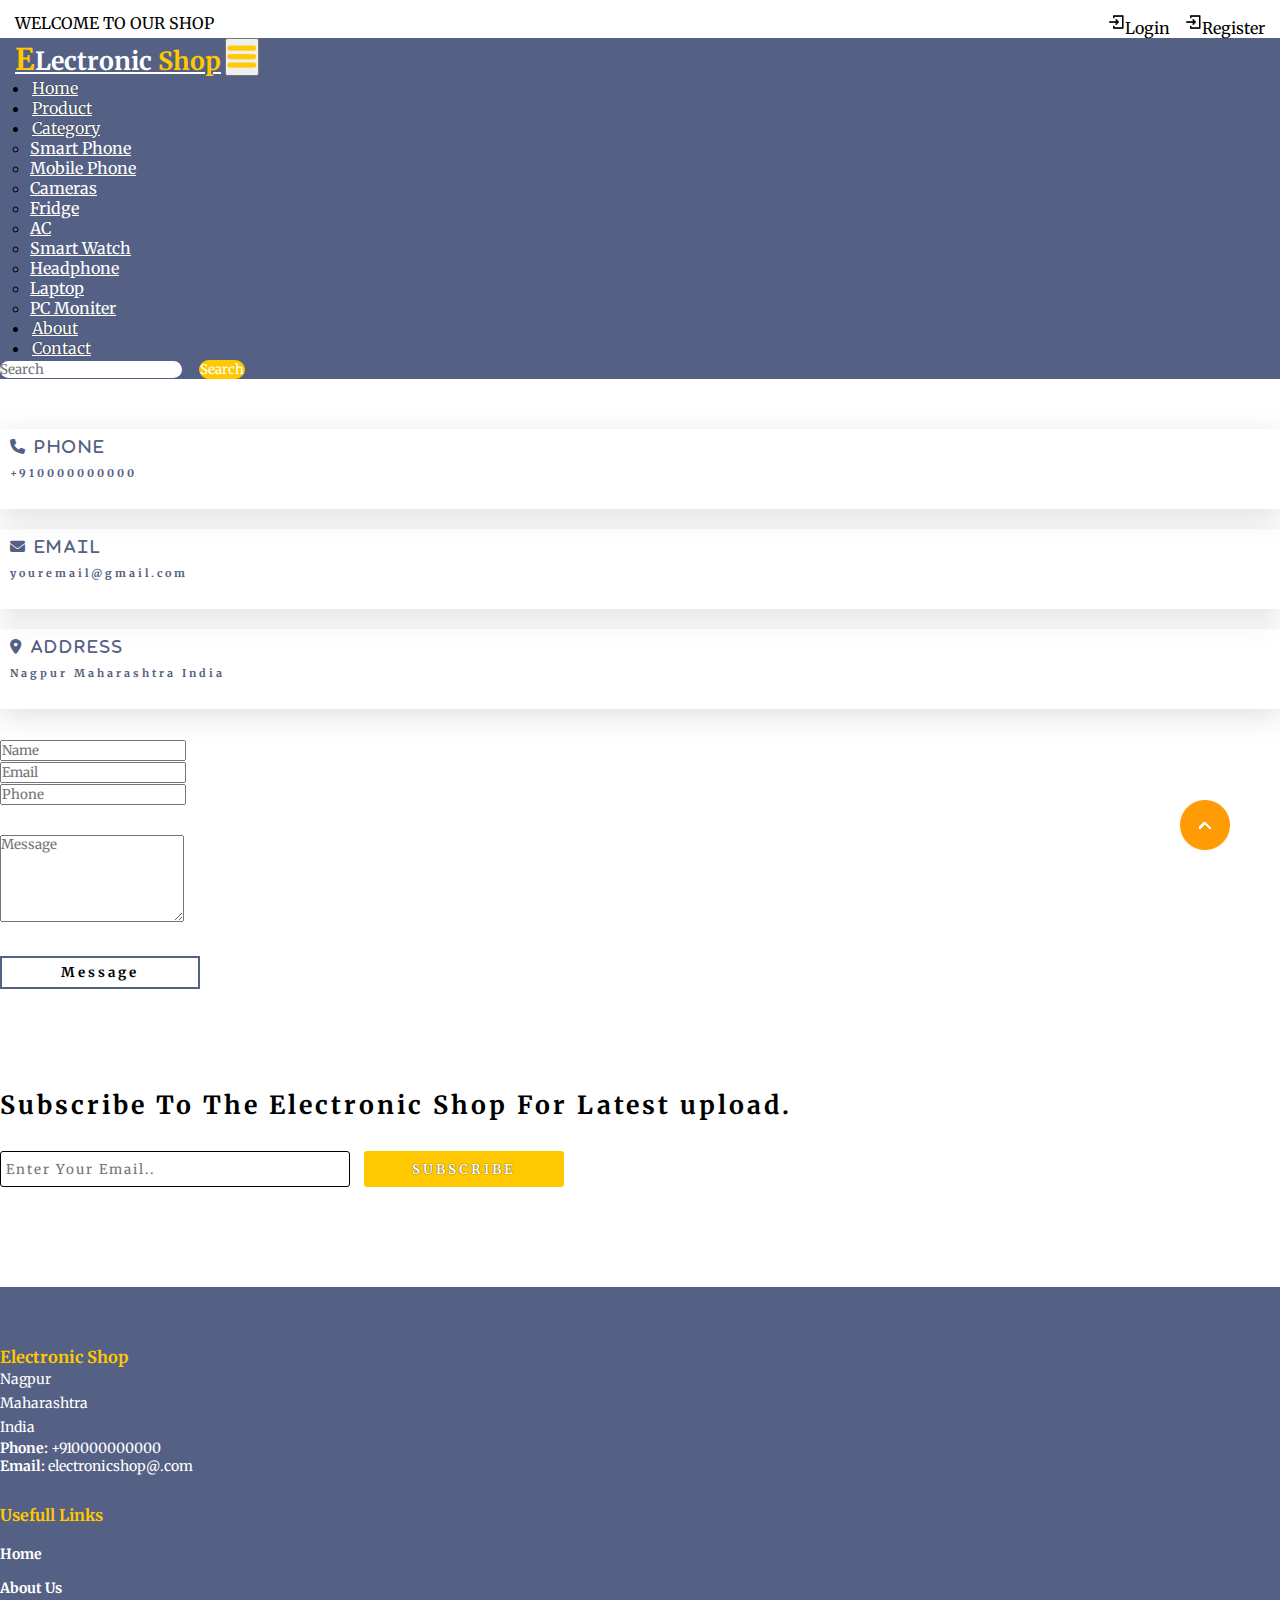
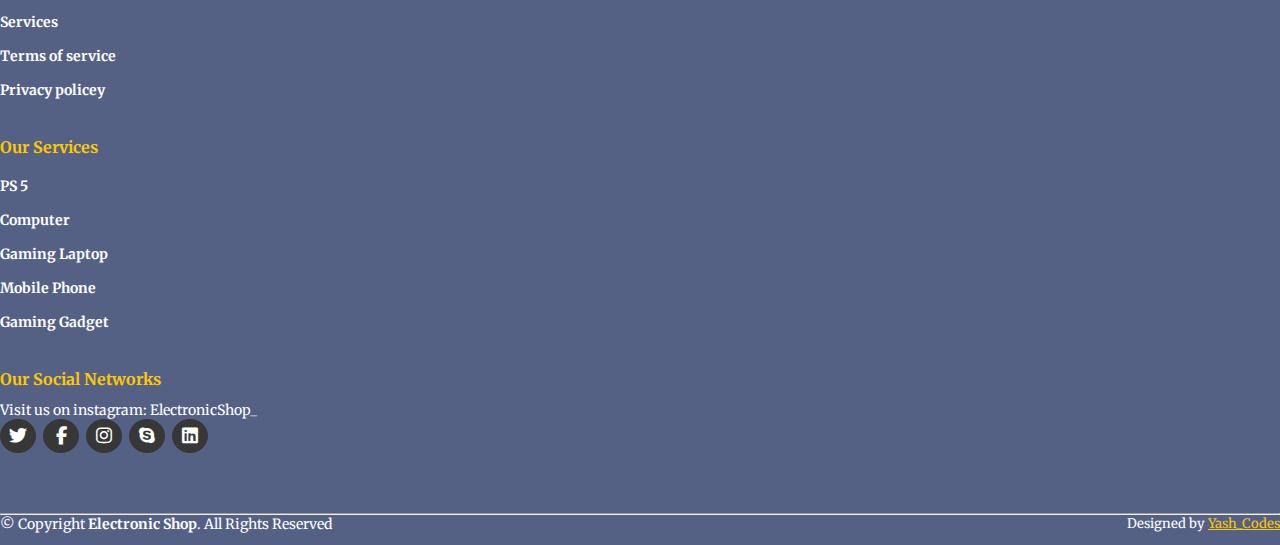
<file: contact.html>
<!DOCTYPE html>
<html lang="en">
<head>
    <meta charset="UTF-8">
    <meta http-equiv="X-UA-Compatible" content="IE=edge">
    <meta name="viewport" content="width=device-width, initial-scale=1.0">
    <title>Electronic Shop</title>
    <link rel="stylesheet" href="style.css">
    <link rel="stylesheet" href="https://cdnjs.cloudflare.com/ajax/libs/font-awesome/6.2.0/css/all.min.css">
    <!-- bootstrap links -->
    <link href="https://cdn.jsdelivr.net/npm/bootstrap@5.0.2/dist/css/bootstrap.min.css" rel="stylesheet" integrity="sha384-EVSTQN3/azprG1Anm3QDgpJLIm9Nao0Yz1ztcQTwFspd3yD65VohhpuuCOmLASjC" crossorigin="anonymous">
    <!-- bootstrap links -->
    <!-- fonts links -->
    <link rel="preconnect" href="https://fonts.googleapis.com">
    <link rel="preconnect" href="https://fonts.gstatic.com" crossorigin>
    <link href="https://fonts.googleapis.com/css2?family=Merriweather&display=swap" rel="stylesheet">
    <!-- fonts links -->
</head>
<body>

    <!-- top navbar -->
    <div class="top-navbar">
        <p>WELCOME TO OUR SHOP</p>
        <div class="icons">
            <a href="login.html"><img src="./images/register.png" alt="" width="18px">Login</a>
            <a href="register.html"><img src="./images/register.png" alt="" width="18px">Register</a>
        </div>
    </div>
    <!-- top navbar -->

    <!-- navbar -->
    <nav class="navbar navbar-expand-lg" id="navbar">
        <div class="container-fluid">
          <a class="navbar-brand" href="index.html" id="logo"><span id="span1">E</span>Lectronic <span>Shop</span></a>
          <button class="navbar-toggler" type="button" data-bs-toggle="collapse" data-bs-target="#navbarSupportedContent" aria-controls="navbarSupportedContent" aria-expanded="false" aria-label="Toggle navigation">
            <span><img src="./images/menu.png" alt="" width="30px"></span>
          </button>
          <div class="collapse navbar-collapse" id="navbarSupportedContent">
            <ul class="navbar-nav me-auto mb-2 mb-lg-0">
              <li class="nav-item">
                <a class="nav-link active" aria-current="page" href="index.html">Home</a>
              </li>
              <li class="nav-item">
                <a class="nav-link" href="#">Product</a>
              </li>
              <li class="nav-item dropdown">
                <a class="nav-link dropdown-toggle" href="#" id="navbarDropdown" role="button" data-bs-toggle="dropdown" aria-expanded="false">
                  Category
                </a>
                <ul class="dropdown-menu" aria-labelledby="navbarDropdown" style="background-color: rgb(84, 96, 132);">
                  <li><a class="dropdown-item" href="#">Smart Phone</a></li>
                  <li><a class="dropdown-item" href="#">Mobile Phone</a></li>
                  <li><a class="dropdown-item" href="#">Cameras</a></li>
                  <li><a class="dropdown-item" href="#">Fridge</a></li>
                  <li><a class="dropdown-item" href="#">AC</a></li>
                  <li><a class="dropdown-item" href="#">Smart Watch</a></li>
                  <li><a class="dropdown-item" href="#">Headphone</a></li>
                  <li><a class="dropdown-item" href="#">Laptop</a></li>
                  <li><a class="dropdown-item" href="#">PC Moniter</a></li>
                </ul>
              </li>
              <li class="nav-item">
                <a class="nav-link" href="about.html">About</a>
              </li>
              <li class="nav-item">
                <a class="nav-link" href="contact.html">Contact</a>
              </li>
            </ul>
            <form class="d-flex" id="search">
              <input class="form-control me-2" type="search" placeholder="Search" aria-label="Search">
              <button class="btn btn-outline-success" type="submit">Search</button>
            </form>
          </div>
        </div>
      </nav>
    <!-- navbar -->
    






    
   
    <div class="container" id="contact">
        <div class="row" style="margin-top: 50px;">
            <div class="col-md-4 py-3 py-md-0">
                <div class="card">
                    <i class="fas fa-phone"> Phone</i>
                    <h6>+910000000000</h6>
                </div>
            </div>
            <div class="col-md-4 py-3 py-md-0">
                <div class="card">
                    <i class="fas fa-envelope"> Email</i>
                    <h6>youremail@gmail.com</h6>
                </div>
            </div>
            <div class="col-md-4 py-3 py-md-0">
                <div class="card">
                    <i class="fas fa-location-dot"> Address</i>
                    <h6>Nagpur Maharashtra India</h6>
                </div>
            </div>
        </div>
        <div class="row" style="margin-top: 30px;">
            <div class="col-md-4 py-3 py-md-0">
                <input type="text" class="form-control form-control" placeholder="Name">
            </div>
            <div class="col-md-4 py-3 py-md-0">
                <input type="text" class="form-control form-control" placeholder="Email">
            </div>
            <div class="col-md-4 py-3 py-md-0">
                <input type="text" class="form-control form-control" placeholder="Phone">
            </div>
            <div class="form-group" style="margin-top: 30px;">
                <textarea class="form-control" id="" rows="5" placeholder="Message"></textarea>
            </div>
            <div class="messagebtn text-center"><button>Message</button></div>
        </div>
    </div>





    
    <!-- newslater -->
    <div class="container" id="newslater">
      <h3 class="text-center">Subscribe To The Electronic Shop For Latest upload.</h3>
      <div class="input text-center">
        <input type="text" placeholder="Enter Your Email..">
        <button id="subscribe">SUBSCRIBE</button>
      </div>
    </div>
    <!-- newslater -->






    <!-- footer -->
    <footer id="footer">
      <div class="footer-top">
        <div class="container">
          <div class="row">

            <div class="col-lg-3 col-md-6 footer-contact">
              <h3>Electronic Shop</h3>
              <p>
                Nagpur <br>
                Maharashtra <br>
                India <br>
              </p>
              <strong>Phone:</strong> +910000000000 <br>
              <strong>Email:</strong> electronicshop@.com <br>
            </div>

            <div class="col-lg-3 col-md-6 footer-links">
              <h4>Usefull Links</h4>
             <ul>
              <li><a href="#">Home</a></li>
              <li><a href="#">About Us</a></li>
              <li><a href="#">Services</a></li>
              <li><a href="#">Terms of service</a></li>
              <li><a href="#">Privacy policey</a></li>
             </ul>
            </div>



           

            <div class="col-lg-3 col-md-6 footer-links">
              <h4>Our Services</h4>

             <ul>
              <li><a href="#">PS 5</a></li>
              <li><a href="#">Computer</a></li>
              <li><a href="#">Gaming Laptop</a></li>
              <li><a href="#">Mobile Phone</a></li>
              <li><a href="#">Gaming Gadget</a></li>
             </ul>
            </div>

            <div class="col-lg-3 col-md-6 footer-links">
              <h4>Our Social Networks</h4>
              <p>Visit us on instagram: ElectronicShop_</p>

              <div class="socail-links mt-3">
                <a href="#"><i class="fa-brands fa-twitter"></i></a>
                <a href="#"><i class="fa-brands fa-facebook-f"></i></a>
                <a href="#"><i class="fa-brands fa-instagram"></i></a>
                <a href="#"><i class="fa-brands fa-skype"></i></a>
                <a href="#"><i class="fa-brands fa-linkedin"></i></a>
              </div>
            
            </div>

          </div>
        </div>
      </div>
      <hr>
      <div class="container py-4">
        <div class="copyright">
          &copy; Copyright <strong><span>Electronic Shop</span></strong>. All Rights Reserved
        </div>
        <div class="credits">
          Designed by <a href="#">Yash_Codes</a>
        </div>
      </div>
    </footer>
    <!-- footer -->







    <a href="#" class="arrow"><i><img src="./images/arrow.png" alt=""></i></a>













    <script src="https://cdn.jsdelivr.net/npm/bootstrap@5.0.2/dist/js/bootstrap.bundle.min.js" integrity="sha384-MrcW6ZMFYlzcLA8Nl+NtUVF0sA7MsXsP1UyJoMp4YLEuNSfAP+JcXn/tWtIaxVXM" crossorigin="anonymous"></script>

</body>
</html>
</file>
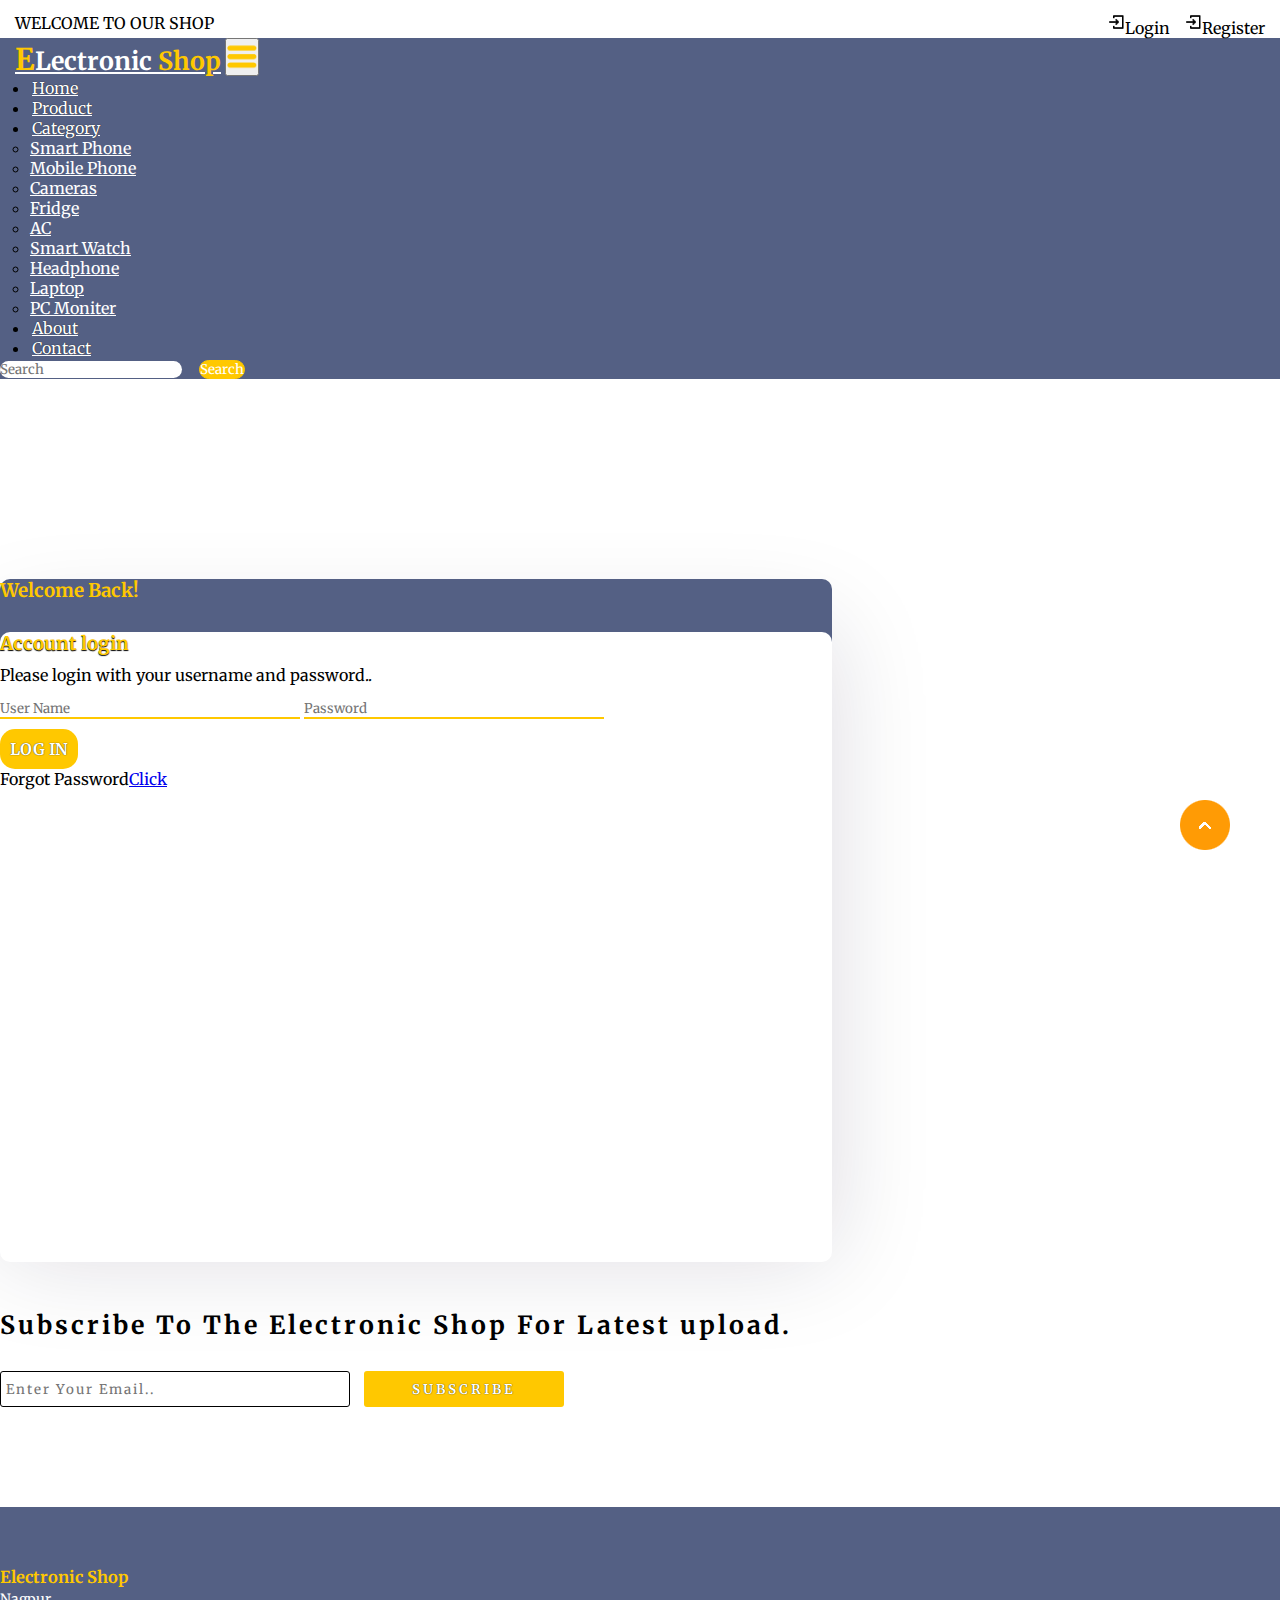
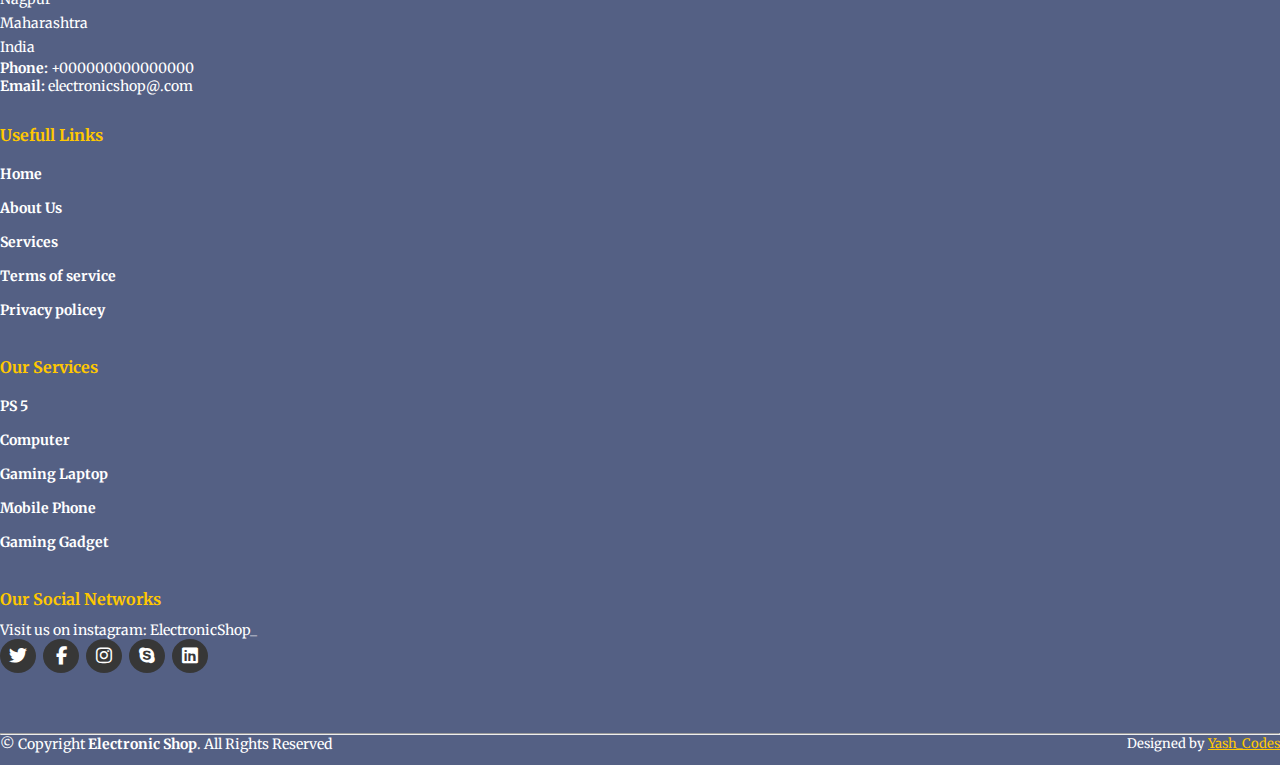
<file: login.html>
<!DOCTYPE html>
<html lang="en">
<head>
    <meta charset="UTF-8">
    <meta http-equiv="X-UA-Compatible" content="IE=edge">
    <meta name="viewport" content="width=device-width, initial-scale=1.0">
    <title>Electronic Shop</title>
    <link rel="stylesheet" href="style.css">
    <link rel="stylesheet" href="https://cdnjs.cloudflare.com/ajax/libs/font-awesome/6.2.0/css/all.min.css">
    <!-- bootstrap links -->
    <link href="https://cdn.jsdelivr.net/npm/bootstrap@5.0.2/dist/css/bootstrap.min.css" rel="stylesheet" integrity="sha384-EVSTQN3/azprG1Anm3QDgpJLIm9Nao0Yz1ztcQTwFspd3yD65VohhpuuCOmLASjC" crossorigin="anonymous">
    <!-- bootstrap links -->
    <!-- fonts links -->
    <link rel="preconnect" href="https://fonts.googleapis.com">
    <link rel="preconnect" href="https://fonts.gstatic.com" crossorigin>
    <link href="https://fonts.googleapis.com/css2?family=Merriweather&display=swap" rel="stylesheet">
    <!-- fonts links -->
</head>
<body>

    <!-- top navbar -->
    <div class="top-navbar">
        <p>WELCOME TO OUR SHOP</p>
        <div class="icons">
            <a href="login.html"><img src="./images/register.png" alt="" width="18px">Login</a>
            <a href="register.html"><img src="./images/register.png" alt="" width="18px">Register</a>
        </div>
    </div>
    <!-- top navbar -->

    <!-- navbar -->
    <nav class="navbar navbar-expand-lg" id="navbar">
        <div class="container-fluid">
          <a class="navbar-brand" href="index.html" id="logo"><span id="span1">E</span>Lectronic <span>Shop</span></a>
          <button class="navbar-toggler" type="button" data-bs-toggle="collapse" data-bs-target="#navbarSupportedContent" aria-controls="navbarSupportedContent" aria-expanded="false" aria-label="Toggle navigation">
            <span><img src="./images/menu.png" alt="" width="30px"></span>
          </button>
          <div class="collapse navbar-collapse" id="navbarSupportedContent">
            <ul class="navbar-nav me-auto mb-2 mb-lg-0">
              <li class="nav-item">
                <a class="nav-link active" aria-current="page" href="index.html">Home</a>
              </li>
              <li class="nav-item">
                <a class="nav-link" href="#">Product</a>
              </li>
              <li class="nav-item dropdown">
                <a class="nav-link dropdown-toggle" href="#" id="navbarDropdown" role="button" data-bs-toggle="dropdown" aria-expanded="false">
                  Category
                </a>
                <ul class="dropdown-menu" aria-labelledby="navbarDropdown" style="background-color: rgb(84, 96, 132);">
                  <li><a class="dropdown-item" href="#">Smart Phone</a></li>
                  <li><a class="dropdown-item" href="#">Mobile Phone</a></li>
                  <li><a class="dropdown-item" href="#">Cameras</a></li>
                  <li><a class="dropdown-item" href="#">Fridge</a></li>
                  <li><a class="dropdown-item" href="#">AC</a></li>
                  <li><a class="dropdown-item" href="#">Smart Watch</a></li>
                  <li><a class="dropdown-item" href="#">Headphone</a></li>
                  <li><a class="dropdown-item" href="#">Laptop</a></li>
                  <li><a class="dropdown-item" href="#">PC Moniter</a></li>
                </ul>
              </li>
              <li class="nav-item">
                <a class="nav-link" href="about.html">About</a>
              </li>
              <li class="nav-item">
                <a class="nav-link" href="contact.html">Contact</a>
              </li>
            </ul>
            <form class="d-flex" id="search">
              <input class="form-control me-2" type="search" placeholder="Search" aria-label="Search">
              <button class="btn btn-outline-success" type="submit">Search</button>
            </form>
          </div>
        </div>
      </nav>
    <!-- navbar -->
    






    
   <div class="container" id="login">
    <div class="row">
        <div class="col-md-5 py-3 py-md-0" id="side1">
            <h3 class="text-center">Welcome Back!</h3>
        </div>
        <div class="col-md-7 py-3 py-md-0" id="side2">
            <h3 class="text-center">Account login</h3>
            <p class="text-center">Please login with your username and password..</p>
            <div class="input2 text-center">
            <input type="name" placeholder="User Name">
            <input type="password" placeholder="Password">
            </div>
            <p class="text-center" id="btnlogin"><a href="#">LOG IN</a></p>
            <p class="text-center">Forgot Password<a href="#">Click</a></p>
        </div>

    </div>
   </div>




    
    <!-- newslater -->
    <div class="container" id="newslater" style="margin-top: 100px;">
      <h3 class="text-center">Subscribe To The Electronic Shop For Latest upload.</h3>
      <div class="input text-center">
        <input type="text" placeholder="Enter Your Email..">
        <button id="subscribe">SUBSCRIBE</button>
      </div>
    </div>
    <!-- newslater -->






    <!-- footer -->
    <footer id="footer">
      <div class="footer-top">
        <div class="container">
          <div class="row">

            <div class="col-lg-3 col-md-6 footer-contact">
              <h3>Electronic Shop</h3>
              <p>
                Nagpur <br>
                Maharashtra <br>
                India <br>
              </p>
              <strong>Phone:</strong> +000000000000000 <br>
              <strong>Email:</strong> electronicshop@.com <br>
            </div>

            <div class="col-lg-3 col-md-6 footer-links">
              <h4>Usefull Links</h4>
             <ul>
              <li><a href="#">Home</a></li>
              <li><a href="#">About Us</a></li>
              <li><a href="#">Services</a></li>
              <li><a href="#">Terms of service</a></li>
              <li><a href="#">Privacy policey</a></li>
             </ul>
            </div>



           

            <div class="col-lg-3 col-md-6 footer-links">
              <h4>Our Services</h4>

             <ul>
              <li><a href="#">PS 5</a></li>
              <li><a href="#">Computer</a></li>
              <li><a href="#">Gaming Laptop</a></li>
              <li><a href="#">Mobile Phone</a></li>
              <li><a href="#">Gaming Gadget</a></li>
             </ul>
            </div>

            <div class="col-lg-3 col-md-6 footer-links">
              <h4>Our Social Networks</h4>
              <p>Visit us on instagram: ElectronicShop_</p>

              <div class="socail-links mt-3">
                <a href="#"><i class="fa-brands fa-twitter"></i></a>
                <a href="#"><i class="fa-brands fa-facebook-f"></i></a>
                <a href="#"><i class="fa-brands fa-instagram"></i></a>
                <a href="#"><i class="fa-brands fa-skype"></i></a>
                <a href="#"><i class="fa-brands fa-linkedin"></i></a>
              </div>
            
            </div>

          </div>
        </div>
      </div>
      <hr>
      <div class="container py-4">
        <div class="copyright">
          &copy; Copyright <strong><span>Electronic Shop</span></strong>. All Rights Reserved
        </div>
        <div class="credits">
          Designed by <a href="#">Yash_Codes</a>
        </div>
      </div>
    </footer>
    <!-- footer -->







    <a href="#" class="arrow"><i><img src="./images/arrow.png" alt=""></i></a>













    <script src="https://cdn.jsdelivr.net/npm/bootstrap@5.0.2/dist/js/bootstrap.bundle.min.js" integrity="sha384-MrcW6ZMFYlzcLA8Nl+NtUVF0sA7MsXsP1UyJoMp4YLEuNSfAP+JcXn/tWtIaxVXM" crossorigin="anonymous"></script>

</body>
</html>
</file>
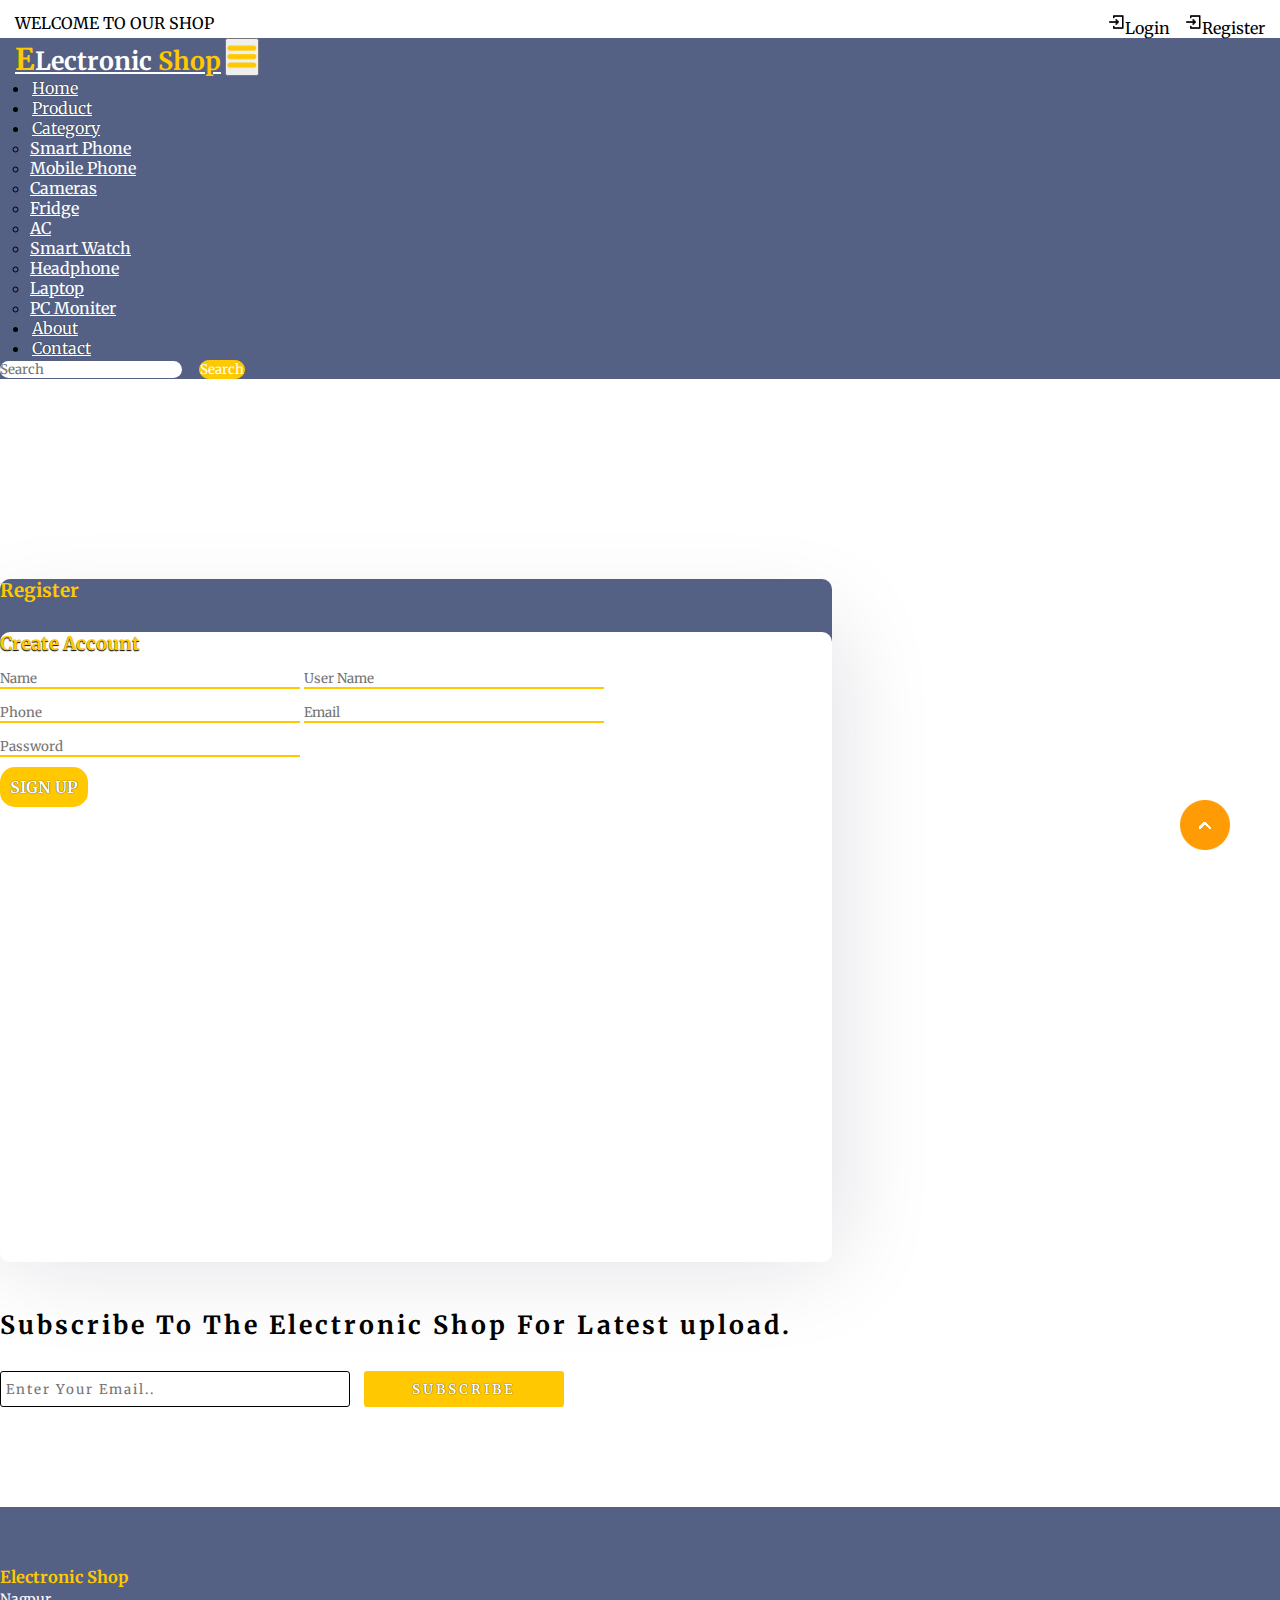
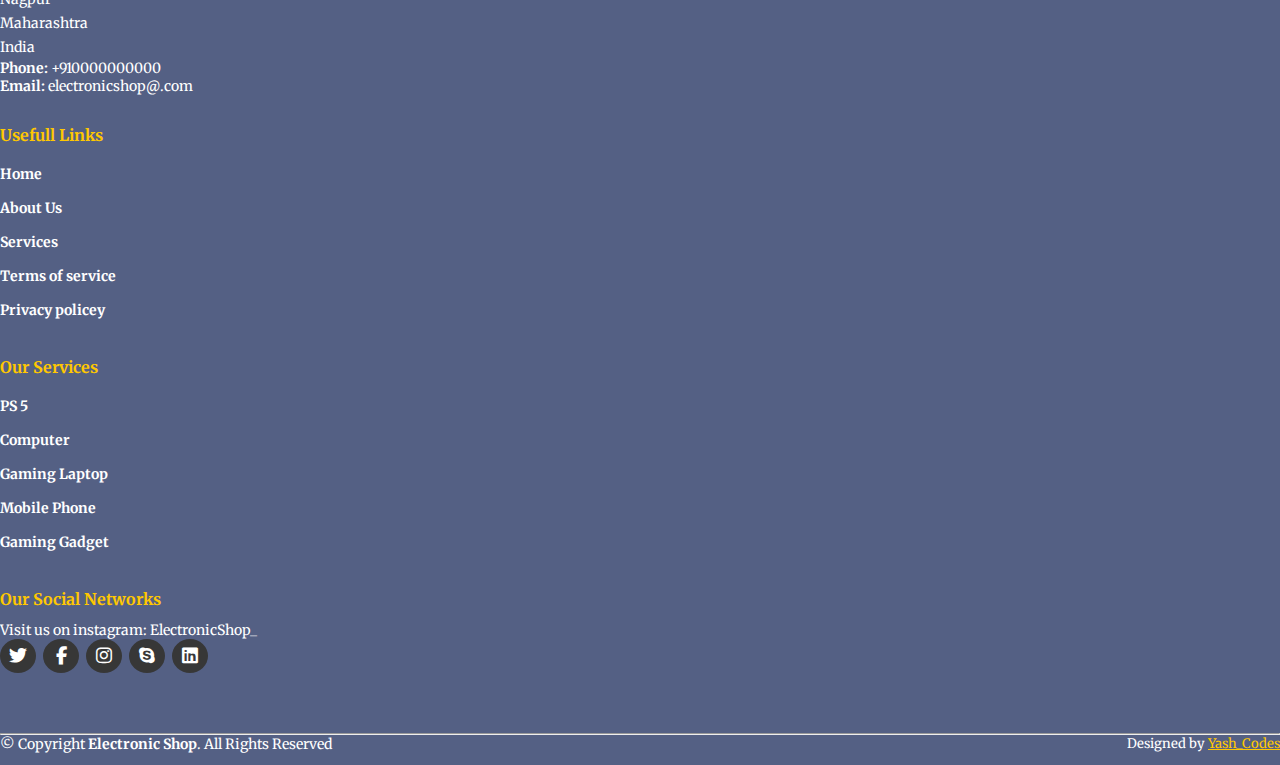
<file: register.html>
<!DOCTYPE html>
<html lang="en">
<head>
    <meta charset="UTF-8">
    <meta http-equiv="X-UA-Compatible" content="IE=edge">
    <meta name="viewport" content="width=device-width, initial-scale=1.0">
    <title>Electronic Shop</title>
    <link rel="stylesheet" href="style.css">
    <link rel="stylesheet" href="https://cdnjs.cloudflare.com/ajax/libs/font-awesome/6.2.0/css/all.min.css">
    <!-- bootstrap links -->
    <link href="https://cdn.jsdelivr.net/npm/bootstrap@5.0.2/dist/css/bootstrap.min.css" rel="stylesheet" integrity="sha384-EVSTQN3/azprG1Anm3QDgpJLIm9Nao0Yz1ztcQTwFspd3yD65VohhpuuCOmLASjC" crossorigin="anonymous">
    <!-- bootstrap links -->
    <!-- fonts links -->
    <link rel="preconnect" href="https://fonts.googleapis.com">
    <link rel="preconnect" href="https://fonts.gstatic.com" crossorigin>
    <link href="https://fonts.googleapis.com/css2?family=Merriweather&display=swap" rel="stylesheet">
    <!-- fonts links -->
</head>
<body>

    <!-- top navbar -->
    <div class="top-navbar">
        <p>WELCOME TO OUR SHOP</p>
        <div class="icons">
            <a href="login.html"><img src="./images/register.png" alt="" width="18px">Login</a>
            <a href="register.html"><img src="./images/register.png" alt="" width="18px">Register</a>
        </div>
    </div>
    <!-- top navbar -->

    <!-- navbar -->
    <nav class="navbar navbar-expand-lg" id="navbar">
        <div class="container-fluid">
          <a class="navbar-brand" href="index.html" id="logo"><span id="span1">E</span>Lectronic <span>Shop</span></a>
          <button class="navbar-toggler" type="button" data-bs-toggle="collapse" data-bs-target="#navbarSupportedContent" aria-controls="navbarSupportedContent" aria-expanded="false" aria-label="Toggle navigation">
            <span><img src="./images/menu.png" alt="" width="30px"></span>
          </button>
          <div class="collapse navbar-collapse" id="navbarSupportedContent">
            <ul class="navbar-nav me-auto mb-2 mb-lg-0">
              <li class="nav-item">
                <a class="nav-link active" aria-current="page" href="index.html">Home</a>
              </li>
              <li class="nav-item">
                <a class="nav-link" href="#">Product</a>
              </li>
              <li class="nav-item dropdown">
                <a class="nav-link dropdown-toggle" href="#" id="navbarDropdown" role="button" data-bs-toggle="dropdown" aria-expanded="false">
                  Category
                </a>
                <ul class="dropdown-menu" aria-labelledby="navbarDropdown" style="background-color: rgb(84, 96, 132);">
                  <li><a class="dropdown-item" href="#">Smart Phone</a></li>
                  <li><a class="dropdown-item" href="#">Mobile Phone</a></li>
                  <li><a class="dropdown-item" href="#">Cameras</a></li>
                  <li><a class="dropdown-item" href="#">Fridge</a></li>
                  <li><a class="dropdown-item" href="#">AC</a></li>
                  <li><a class="dropdown-item" href="#">Smart Watch</a></li>
                  <li><a class="dropdown-item" href="#">Headphone</a></li>
                  <li><a class="dropdown-item" href="#">Laptop</a></li>
                  <li><a class="dropdown-item" href="#">PC Moniter</a></li>
                </ul>
              </li>
              <li class="nav-item">
                <a class="nav-link" href="about.html">About</a>
              </li>
              <li class="nav-item">
                <a class="nav-link" href="contact.html">Contact</a>
              </li>
            </ul>
            <form class="d-flex" id="search">
              <input class="form-control me-2" type="search" placeholder="Search" aria-label="Search">
              <button class="btn btn-outline-success" type="submit">Search</button>
            </form>
          </div>
        </div>
      </nav>
    <!-- navbar -->
    






    
   <div class="container" id="login">
    <div class="row">
        <div class="col-md-5 py-3 py-md-0" id="side1">
            <h3 class="text-center">Register</h3>
        </div>
        <div class="col-md-7 py-3 py-md-0" id="side2">
            <h3 class="text-center">Create Account</h3>
            <div class="input2 text-center">
            <input type="name" placeholder="Name">
            <input type="name" placeholder="User Name">
            <input type="number" placeholder="Phone">
            <input type="email" placeholder="Email">
            <input type="password" placeholder="Password">
            </div>
            <p class="text-center" id="btnlogin"><a href="#">SIGN UP</a></p>
        </div>

    </div>
   </div>




    
    <!-- newslater -->
    <div class="container" id="newslater" style="margin-top: 100px;">
      <h3 class="text-center">Subscribe To The Electronic Shop For Latest upload.</h3>
      <div class="input text-center">
        <input type="text" placeholder="Enter Your Email..">
        <button id="subscribe">SUBSCRIBE</button>
      </div>
    </div>
    <!-- newslater -->






    <!-- footer -->
    <footer id="footer">
      <div class="footer-top">
        <div class="container">
          <div class="row">

            <div class="col-lg-3 col-md-6 footer-contact">
              <h3>Electronic Shop</h3>
              <p>
                Nagpur <br>
                Maharashtra <br>
                India <br>
              </p>
              <strong>Phone:</strong> +910000000000 <br>
              <strong>Email:</strong> electronicshop@.com <br>
            </div>

            <div class="col-lg-3 col-md-6 footer-links">
              <h4>Usefull Links</h4>
             <ul>
              <li><a href="#">Home</a></li>
              <li><a href="#">About Us</a></li>
              <li><a href="#">Services</a></li>
              <li><a href="#">Terms of service</a></li>
              <li><a href="#">Privacy policey</a></li>
             </ul>
            </div>



           

            <div class="col-lg-3 col-md-6 footer-links">
              <h4>Our Services</h4>

             <ul>
              <li><a href="#">PS 5</a></li>
              <li><a href="#">Computer</a></li>
              <li><a href="#">Gaming Laptop</a></li>
              <li><a href="#">Mobile Phone</a></li>
              <li><a href="#">Gaming Gadget</a></li>
             </ul>
            </div>

            <div class="col-lg-3 col-md-6 footer-links">
              <h4>Our Social Networks</h4>
              <p>Visit us on instagram: ElectronicShop_</p>

              <div class="socail-links mt-3">
                <a href="#"><i class="fa-brands fa-twitter"></i></a>
                <a href="#"><i class="fa-brands fa-facebook-f"></i></a>
                <a href="#"><i class="fa-brands fa-instagram"></i></a>
                <a href="#"><i class="fa-brands fa-skype"></i></a>
                <a href="#"><i class="fa-brands fa-linkedin"></i></a>
              </div>
            
            </div>

          </div>
        </div>
      </div>
      <hr>
      <div class="container py-4">
        <div class="copyright">
          &copy; Copyright <strong><span>Electronic Shop</span></strong>. All Rights Reserved
        </div>
        <div class="credits">
          Designed by <a href="#">Yash_Codes</a>
        </div>
      </div>
    </footer>
    <!-- footer -->







    <a href="#" class="arrow"><i><img src="./images/arrow.png" alt=""></i></a>













    <script src="https://cdn.jsdelivr.net/npm/bootstrap@5.0.2/dist/js/bootstrap.bundle.min.js" integrity="sha384-MrcW6ZMFYlzcLA8Nl+NtUVF0sA7MsXsP1UyJoMp4YLEuNSfAP+JcXn/tWtIaxVXM" crossorigin="anonymous"></script>

</body>
</html>
</file>
<file: style.css>
*{
    margin: 0;
    padding: 0;
    box-sizing: border-box;
    outline: none;
    font-family: 'Merriweather', serif;
}
/* top navbar */
.top-navbar{
    display: flex;
    justify-content: space-between;
}
.top-navbar p{
    margin-top: 13px;
    margin-left: 15px;
}
.top-navbar .icons{
    margin-top: 13px;
    margin-right: 15px;
}
.top-navbar a{
    text-decoration: none;
    color: black;
    margin-left: 10px;
}
.top-navbar a img{
    margin-bottom: 3px;
}
.top-navbar a:hover{
    color: black;
}
@media screen and (max-width:400px){
    .top-navbar a{
        font-size: 13px;
    }
    .top-navbar a img{
        width: 15px;
    }
    .top-navbar p{
        font-size: 13px;
    }
}
@media screen and (max-width:320px){
    .top-navbar a{
        font-size: 10px;
    }
    .top-navbar a img{
        width: 13px;
    }
    .top-navbar p{
        font-size: 10px;
    }
}
@media screen and (max-width:318px){
    .top-navbar a{
        font-size: 8px;
        margin-left: 0;
    }
    .top-navbar a img{
        width: 10px;
        margin-left: 0;
    }
    .top-navbar p{
        font-size: 10px;
        margin-top: 20px;
    }
}
/* top navbar */

/* navbar */
#navbar{
    background-color: rgb(84, 96, 132);
}
#logo{
    margin-left: 15px;
    color: white;
    font-size: 25px;
    font-weight: bold;
    margin-bottom: 6px;
}
#logo span{
    color: #ffc800;
}
#logo #span1{
    font-size: 30px;
}
.navbar-nav{
    margin-left: 20px;
}
.nav-item{
    margin-left: 10px;
}
.nav-item .nav-link{
    color: white;
    margin-left: 2px;
    text-shadow: 0px 0px 1px black;
    transition: 0.5s ease;
}
.nav-item .nav-link:hover{
    color: #ffc800;
}
.dropdown-menu li a{
    color: white;
    transition: 0.5s ease;
}
.dropdown-menu li a:hover{
    background-color: rgb(84, 96, 132);
    color: #ffc800;
}
#search input{
    border-radius: 50px;
    border: none;
}
#search button{
    border-radius: 50px;
    color: white;
    border: 1px solid #ffc800;
    background-color: #ffc800;
}
/* navbar */




/* home content */
.home{
    width: 100%;
    height: 80vh;
    display: flex;
    align-items: center;
    justify-content: center;
    flex-wrap: wrap;
    position: relative;
    background-color: #a9a9a92b;
    z-index: 0;
}
.home .img{
    flex: 1 1 300px;
}
.home .img img{
    margin-top: 30px;
    width: 100%;
}
.home .content{
    flex: 1 1 400px;
    margin-top: 20px;
}
.content h1{
    color: rgb(67 0 86);
    font-weight: bold;
    margin-left: 23px;
    font-size: 55px;
    text-shadow: -1px 1px 1px black;
}
.content h1 span{
    color: rgb(84, 96, 132);
    text-shadow: 1px 1px 1px black;
}
#span2{
    color: #ffc800;
}
.content p{
    margin-left: 23px;
}
.btn{
    margin-left: 13px;
}
.btn button{
    width: 150px;
    height: 32px;
    letter-spacing: 3px;
    background-color: rgb(84, 96, 132);
    color: white;
    border-radius: 5px;
    border: none;
    transition: 0.5s ease;
    cursor: pointer;
}
.btn button:hover{
    background-color: #ffc800;
    color: black;
    border: none;
}
@media screen and (max-width:1200px){
    .home{
        height: 90vh;
    }
}
@media screen and (max-width:799px){
    .home{
        height: 140vh;
    }
}
@media screen and (max-width:550px){
    .home{
        height: 110vh;
    }
}
@media screen and (max-width:420px){
   .content h1{
    font-size: 45px;
   }
}
@media screen and (max-width:320px){
   .content h1{
    font-size: 36px;
   }
}
/* home content */








/* product cards */
#product-cards{
    margin-top: 100px;
}
#product-cards h1{
    color: #ffc800;
    text-shadow: 1px 1px 1px black;
    border-bottom: 2px solid #ffc800;
}
#product-cards .card h3{
    font-size: 20px;
    color: black;
}
#product-cards .card p{
    font-size: 12px;
    margin-top: 5px;
    color: black;
}
.star i{
    margin-left: 5px;
    font-size: 13px;
}
.checked{
    color: #ffc800;
}
#product-cards .card h2{
    font-size: 20px;
    color: black;
    margin-top: 20px;
}
#product-cards .card h2 span{
    float: right;
    color: black;
    cursor: pointer;
}
@media screen and (max-width:1000px){
    #product-cards .card h3{
        font-size: 15px;
    }
}
/* product cards */








/* other cards */
#other-cards{
    margin-top: 30px;
}
#other-cards .card{
    background-color: #a9a9a92b;
}
#other-cards .card h3{
    margin-top: 30px;
    color: black;
    margin-left: 10px;
    letter-spacing: 3px;
}
#other-cards .card h5{
    margin-top: 15px;
    font-weight: 100;
    font-size: 18px;
    color: black;
    margin-left: 10px;
    letter-spacing: 3px;
    border-bottom: 2px solid black;
    width: 220px;
}
#other-cards .card p{
    margin-top: 10px;
    font-weight: 100;
    font-size: 15px;
    color: black;
    margin-left: 10px;
    letter-spacing: 3px;
}
#shopnow{
    width: 130px;
    height: 30px;
    margin-top: 10px;
    margin-left: 10px;
    letter-spacing: 3px;
    color: white;
    background-color: black;
    font-weight: bold;
    border: none;
    cursor: pointer;
}

@media screen and (max-width:1000px){
    #other-cards .card h3{
        margin-top: 5px;
        font-size: 20px;
    }
    #other-cards .card h5{
        margin-top: 5px;
        font-size: 15px;
    }
    #other-cards .card p{
        margin-top: 0px;
    }
    #shopnow{
        margin-top: 0px;
        width: 120px;
        height: 30px;
        font-size: 16px;
    }
}
/* other cards */






/* banner */
.banner{
    margin-top: 60px;
    width: 100%;
    height: 80vh;
    display: flex;
    align-items: center;
    justify-content: center;
    flex-wrap: wrap;
    position: relative;
    background-color: #a9a9a92b;
    z-index: 0;
}
.banner .img{
    flex: 1 1 300px;
}
.banner .img img{
    margin-top: 30px;
    width: 100%;
}
.banner .content{
    flex: 1 1 400px;
    margin-top: 20px;
}
.banner .content h1{
    color: rgb(84, 96, 132);
    font-weight: bold;
    margin-left: 23px;
    font-size: 55px;
    text-shadow: -1px 1px 1px black;
}
.banner .content h1 span{
    color: rgb(84, 96, 132);
    text-shadow: 1px 1px 1px black;
}
#span2{
    color: #ffc800;
}
.banner .content p{
    margin-left: 23px;
}
.btn{
    margin-left: 13px;
}
.btn button{
    width: 150px;
    height: 32px;
    letter-spacing: 3px;
    background-color: rgb(84, 96, 132);
    color: white;
    border-radius: 5px;
    border: none;
    transition: 0.5s ease;
    cursor: pointer;
}
.btn button:hover{
    background-color: #ffc800;
    color: black;
    border: none;
}
@media screen and (max-width:1200px){
    .banner{
        height: 90vh;
    }
}
@media screen and (max-width:799px){
    .banner{
        height: 140vh;
    }
}
@media screen and (max-width:550px){
    .banner{
        height: 110vh;
    }
}
@media screen and (max-width:420px){
   .banner .content h1{
    font-size: 45px;
   }
}
@media screen and (max-width:320px){
   .banner .content h1{
    font-size: 36px;
   }
}
/* banner */









/* other cards */
#other{
    margin-top: 50px;
}
#other .card{
    box-shadow: rgba(48, 37, 106, 0.15) 0px 48px 100px 0px;
}
#other .card h3{
    margin-top: 10px;
    color: white;
    text-shadow: 1px 1px 1px rgb(96, 47, 47);
    letter-spacing: 3px;
    font-weight: bold;
}
#other .card p{
    margin-top: 10px;
    color: white;
    text-shadow: 0px 1px 1px black;
    letter-spacing: 3px;
    font-weight: bold;
}
/* other cards */




/* offer */
#offer{
    margin-top: 100px;
}
#offer i{
    font-size: 32px;
    color: black;
}
/* offer */




/* newslater */
#newslater{
    margin-top: 100px;
}
#newslater h3{
    font-size: 25px;
    letter-spacing: 3px;
}
.input{
    margin-top: 30px;
}
.input input{
    width: 350px;
    height: 36px;
    letter-spacing: 2px;
    border-radius: 3px;
    border:  1px solid black;
    padding-left: 5px;
}
#subscribe{
    width: 200px;
    height: 36px;
    margin-left: 10px;
    border-radius: 3px;
    border: none;
    background-color: #ffc800;
    color: white;
    letter-spacing: 3px;
    font-weight: bold;
    text-shadow: 0px 0px 1px black;
}
@media screen and (max-width:465px){
    .input input{
        width: 280px;
    }
    #subscribe{
        margin-top: 10px;
    }
}
@media screen and (max-width:250px){
    .input input{
        width: 150px;
    }
    #subscribe{
        width: 150px;
    }
}
/* newslater */




/* footer */
#footer{
    padding: 0 0 30px 0px;
    color: white;
    font-size: 14px;
    background-color: rgb(84, 96, 132);
    margin-top: 100px;
}
#footer .footer-top{
    padding: 60px 0 30px 0;
    background-color: rgb(84, 96, 132);
    color: white;
}
#footer .footer-top .footer-contact{
    margin-bottom: 30px;
}
#footer .footer-top .footer-contact h3{
    color: #ffc800;
}
#footer .footer-top .footer-contact h4{
    font-size: 22px;
    margin: 0 0 30px 0;
    padding: 2px 0 2px 0;
    line-height: 1;
    font-weight: 700;
}
#footer .footer-top .footer-contact p{
    font-size: 14px;
    line-height: 24px;
    margin-bottom: 0;
    color: white;
}
#footer .footer-top h4{
    font-size: 16px;
    font-weight: bold;
    position: relative;
    padding-bottom: 12px;
}
#footer .footer-top .footer-links{
    margin-bottom: 30px;
    margin-top: 10px;
}
#footer .footer-top .footer-links h4{
    color: #ffc800;
}
#footer .footer-top .footer-links ul{
    list-style: none;
    padding: 0;
    margin: 0;
}
#footer .footer-top .footer-links ul li{
    padding: 10px 0;
    display: flex;
    align-items: center;
}
#footer .footer-top .footer-links ul li a{
    text-decoration: none;
    color: white;
    display: inline-block;
    line-height: 1;
    font-weight: bold;
    transition: 0.5s ease;
}
#footer .footer-top .footer-links ul li a:hover{
    color: #ffc800;
}
#footer .footer-top .socail-links a{
    font-size: 18px;
    display: inline-block;
    text-decoration: none;
    background-color: #373737;
    color: white;
    line-height: 1;
    padding: 8px 0;
    margin-right: 4px;
    border-radius: 50%;
    text-align: center;
    width: 36px;
    transition: 0.5s ease;
}
#footer .footer-top .socail-links a:hover{
    background-color: #ffc800;
    color: white;
}
#footer .copyright{
    text-align: center;
    float: left;
}
#footer .credits{
    float: right;
    text-align: center;
    font-size: 13px;
}
#footer .credits a{
    color: #ffc800;
}
/* footer */




html{
    scroll-behavior: smooth;
}
.arrow{
    position: fixed;
    width: 50px;
    height: 50px;
    bottom: 50px;
    right: 50px;
    text-decoration: none;
    text-align: center;
    line-height: 50px;
}





/* login */
#login{
    width: 65%;
    height: 70vh;
    background-color: rgb(84, 96, 132);
    margin-top: 35px;
    border-radius: 10px;
    box-shadow: rgba(17,12, 46, 0.15) 0px 48px 100px 0px;
}
#side1 h3{
    color: #ffc800;
    font-weight: bold;
    margin-top: 200px;
}
#side2{
    background-color: white;
    height: 70vh;
    border-radius: 10px;
}
#side2 h3{
    margin-top: 30px;
    color: #ffc800;
    font-weight: bold;
    text-shadow: 0px 1px 1px black;
}
.input2 input{
    margin-top: 15px;
    width: 300px;
    border: none;
    border-bottom: 2px solid #ffc800;
}
.input2 input ::placeholder{
    font-weight: bold;
}
#btnlogin{
    padding-top: 10px;
}
#btnlogin a{
    padding: 10px;
    text-decoration: none;
    border-radius: 15px;
    background-color: #ffc800;
    color: white;
    font-weight: bold;
    border: none;
    text-shadow: 0px 0px 1px black;
}
#side2 p{
    margin-top: 10px;
}
@media screen and (max-width:991px){
    .input2 input{
        width: 250px;
    }
}
@media screen and (max-width:765px){
    .input2 input{
        width: 260px;
    }
    #side2{
        height: 60vh;
    }
}
/* login */




/* about */
#about{
    margin-top: 30px;
}
#about h3{
    font-weight: bold;
    color: #ffc800;
    text-shadow: 0px 1px 1px black;
}
#about button{
    width: 150px;
    height: 36px;
    color: white;
    background-color: rgb(84, 96, 132);
    border-radius: 5px;
    cursor: pointer;
}
/* about */





/* contact */
#contact{
    margin-top: 50px;
}
#contact .card{
    height: 80px;
    margin-top: 20px;
    box-shadow: rgba(100, 100, 111 ,0.2) 0px 7px 29px 0px;
}
#contact .card i{
    margin-top: 10px;
    margin-left: 10px;
    font-size: 15px;
    color: rgb(84, 96, 132);
    font-weight: bold;
    letter-spacing: 3px;
}
#contact .card h6{
    margin-left: 10px;
    margin-top: 10px;
    letter-spacing: 3px;
    font-weight: bold;
    color: rgb(84, 96, 132);
}
.messagebtn button{
    margin-top: 30px;
    width: 200px;
    height: 33px;
    background: transparent;
    border: 2px solid rgb(84, 96, 132);
    font-weight: bold;
    letter-spacing: 3px;
    transition: 0.5s ease;
    cursor: pointer;
}
.messagebtn button:hover{
    background-color: rgb(84, 96, 132);
    color: white;
}
/* contact */
</file>
